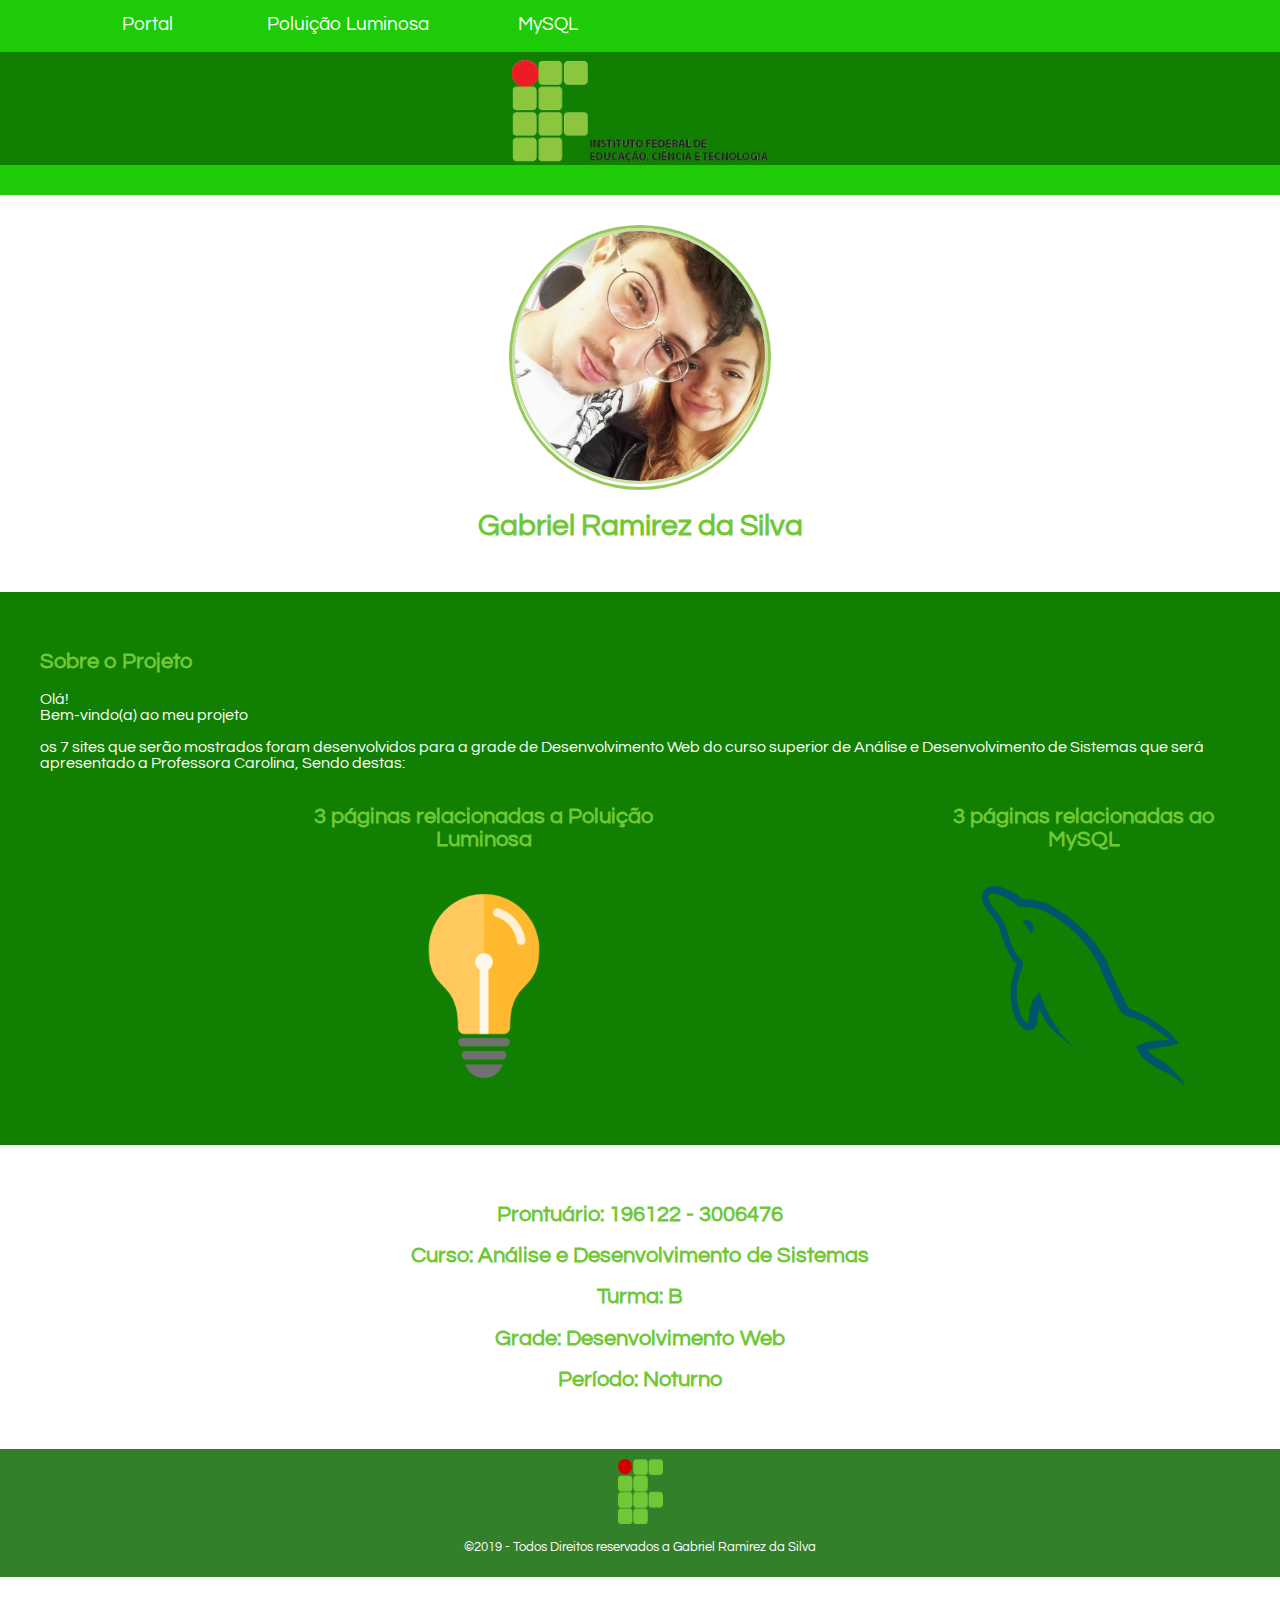
<file: index.html>
<!Doctype HTML>
<html>
	<head>
	<title>IFSP - Portal Aluno</title>
	<meta charset="UTF-8">
	<meta name="Author" content="Gabriel Ramirez da Silva" />
	<meta name="Generator" content="Notepad++" />
	<meta name="Descriptions" content="Portal do projeto final" />
	<meta name="Keywords" content="Portal, Projeto final, Apresentação, HTML, CSS" />
	<meta name="Viewport" content="width=device-width, initial-scale=1" />
	<link rel="stylesheet" type="text/css" href="css/PortalCSS.css">
	<link rel="shortcut icon" type="image/x-icon" href="img/Favicon.png">
	<link href="https://fonts.googleapis.com/css?family=Questrial" rel="stylesheet"> 
	
	</head>
	
	<body>
	
	<header width="100%" >
			
		<nav id="nav">
			<ul>
				<li><a href="index.html" target="_blank">Portal</a></li>		
			
				<li>
					<a href="PL.html" target="_blank">Poluição Luminosa</a>
						<ul>
							<li> <a href="PL.html" target="_blank" >Home</a> </li>
							<li> <a href="PLImpactos.html" target="_blank">Impactos</a> </li>
							<li> <a href="PLSoluções.html" target="_blank">Soluções</a> </li>
						</ul>
				</li>
					
				<li>
					<a href="MySQL.html" target="_blank">MySQL</a>
						<ul>
							<li> <a href="MySQL.html" target="_blank">Home</a> </li>
							<li> <a href="MySQLVantagens.html" target="_blank">Serviços</a> </li>
							<li> <a href="MySQLProduto.html" target="_blank">Compras</a> </li>
						</ul>
				</li>
			</ul>
		</nav>
		
		<a href="http://portal.ifspguarulhos.edu.br/" target="_blank">
			<img class="img_header" src="img/IF2.png" alt="Icone do IF"/>
		</a>
	
		<div id="Cor1">
		</div>
		
	</header>

	<section id="Inicio">
	 
		<div class="Container_Perfil">
			<div class="FotoPerfil">
				<img  class="ImagemPerfil" src="img/eu.jpg" alt="Eu e meu amor :3" />
			</div>
		</div>
	
		<h1> Gabriel Ramirez da Silva</h1>
	
	</section>
	
	<section id="Sobre">
		<h2>Sobre o Projeto</h2>
			<p>Olá! <br/> 
			Bem-vindo(a) ao meu projeto <br/><br/>
			os 7 sites que serão mostrados foram desenvolvidos para a grade de Desenvolvimento Web do curso superior de Análise e Desenvolvimento de Sistemas que será apresentado a Professora Carolina, Sendo destas: <br/>
			
		<div id="Ladinho">
			<div id="Caixas"> 
				<h2>3 páginas relacionadas a Poluição Luminosa</h2><br/>
					<a href="PL.html" target="_blank">
						<img  class="Icons" src="img/PL_Logo.png" alt="Iconezinho da Poluição Luminosa"/>
					</a>
			</div>
			<div id="Caixas">
				<h2>3 páginas relacionadas ao MySQL</h2><br/>
					<a href="MySQL.html" target="_blank">
						<img class="Icons" src="img/MySQL_Logo.png" alt="Iconezinho do MySQL" />
					</a>
			</div>
		</div>
			</p>
	</section>
	 
	<div id="Academico">
		<h2>Prontuário: 196122 - 3006476</h2>
		<h2>Curso: Análise e Desenvolvimento de Sistemas</h2>
		<h2>Turma: B</h2>
		<h2>Grade: Desenvolvimento Web</h2>
		<h2>Período: Noturno</h2>	
	</div>
		
	<footer>
		<a href="http://portal.ifspguarulhos.edu.br/" target="_blank">
			<img class="img__footer" src="img/IF.png" alt="Icone do IF">
		</a>
        <p>©2019 - Todos Direitos reservados a Gabriel Ramirez da Silva</p>
    </footer>
		
	</body>
</html>
</file>
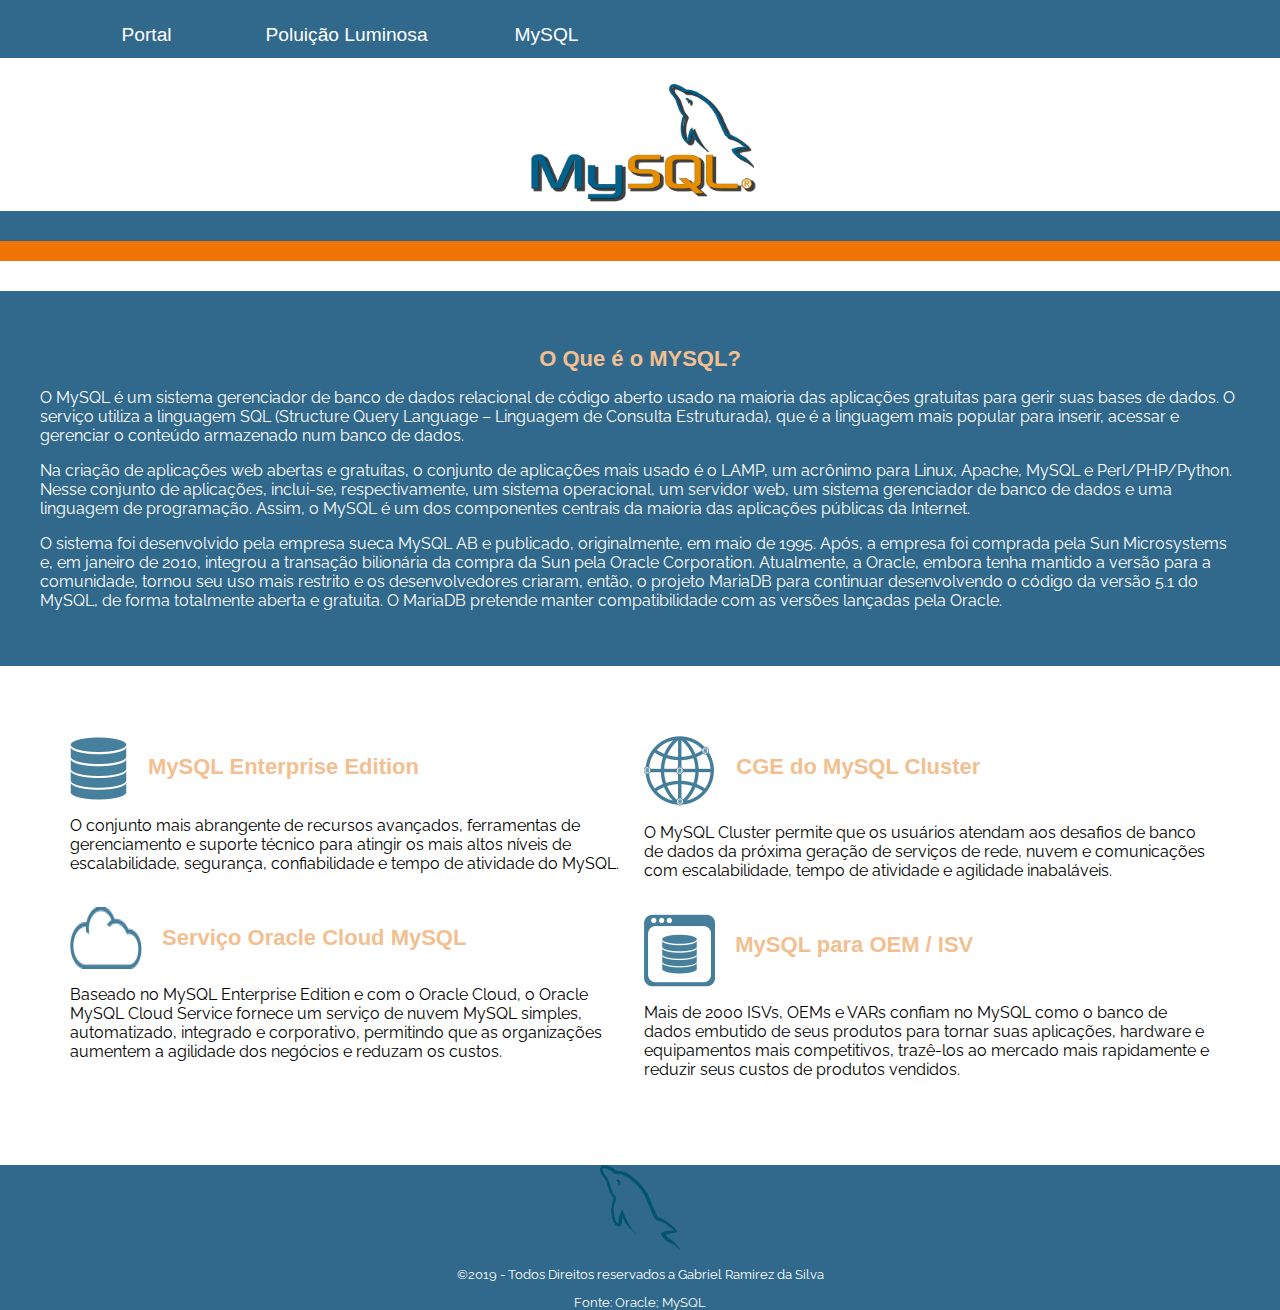
<file: MySQL.html>
<!Doctype HTML>
<html>
	<head>
	<title>MySQL - Home</title>
	<meta charset="UTF-8">
	<meta name="Author" content="Gabriel Ramirez da Silva" />
	<meta name="Generator" content="Notepad++" />
	<meta name="Descriptions" content="MySQL" />
	<meta name="Keywords" content="Portal, Projeto final, Apresentação, HTML, CSS" />
	<meta name="Viewport" content="width=device-width, initial-scale=1" />
	<link rel="stylesheet" type="text/css" href="css/MySQLCSS.css">
	<link rel="shortcut icon" type="image/x-icon" href="img/Favicon.png">
	<link href="https://fonts.googleapis.com/css?family=Raleway&display=swap" rel="stylesheet">
	
	</head>
	
	<body>
	
	<header width="100%" >
		
		<nav id="nav">
			<ul>
				<li><a href="index.html" target="_blank">Portal</a></li>
				
				<li>
					<a href="PL.html" target="_blank">Poluição Luminosa</a>
						<ul>
							<li> <a href="PL.html" target="_blank" >Home</a> </li>
							<li> <a href="PLImpactos.html" target="_blank">Impactos</a> </li>
							<li> <a href="PLSoluções.html" target="_blank">Soluções</a> </li>
						</ul>
				</li>
						
				<li>
					<a href="MySQL.html" target="_blank">MySQL</a>
						<ul>
							<li> <a href="MySQL.html" target="_blank">Home</a> </li>
							<li> <a href="MySQLVantagens.html" target="_blank">Serviços</a> </li>
							<li> <a href="MySQLProduto.html" target="_blank">Compras</a> </li>
						</ul>
				</li>
			</ul>
		</nav>
	
	<a href="https://www.mysql.com/" target="_blank">
	<img class="img_header" src="img/MySQL.png" alt="MySQL"/>
	</a>
	
	<div id="Cor1">
    </div>
	
	<div id="Cor2">
	</div>
	
	</header>
	<div id="Tudo">
			<div id="Conteudo1">
				<h2 class="Title">O Que é o MYSQL?</h2>
					<p>O MySQL é um sistema gerenciador de banco de dados relacional de código aberto usado na maioria das aplicações gratuitas para gerir suas bases de dados. O serviço utiliza a linguagem SQL (Structure Query Language – Linguagem de Consulta Estruturada), que é a linguagem mais popular para inserir, acessar e gerenciar o conteúdo armazenado num banco de dados.</p>
		
				
					<p>Na criação de aplicações web abertas e gratuitas, o conjunto de aplicações mais usado é o LAMP, um acrônimo para Linux, Apache, MySQL e Perl/PHP/Python. Nesse conjunto de aplicações, inclui-se, respectivamente, um sistema operacional, um servidor web, um sistema gerenciador de banco de dados e uma linguagem de programação. Assim, o MySQL é um dos componentes centrais da maioria das aplicações públicas da Internet.</p>
		
				
					<p>O sistema foi desenvolvido pela empresa sueca MySQL AB e publicado, originalmente, em maio de 1995. Após, a empresa foi comprada pela Sun Microsystems e, em janeiro de 2010, integrou a transação bilionária da compra da Sun pela Oracle Corporation. Atualmente, a Oracle, embora tenha mantido a versão para a comunidade, tornou seu uso mais restrito e os desenvolvedores criaram, então, o projeto MariaDB para continuar desenvolvendo o código da versão 5.1 do MySQL, de forma totalmente aberta e gratuita. O MariaDB pretende manter compatibilidade com as versões lançadas pela Oracle.</p>
			</div>
		
			<div id="Conteudo2">
			
			<div id="Caixa1">
				<div id="Caixinhas">
					<img src="img/Icon1.png" alt="Icone1"/>
						<h2>MySQL Enterprise Edition</h2>
				</div>
						<p>O conjunto mais abrangente de recursos avançados, ferramentas de gerenciamento e suporte técnico para atingir os mais altos níveis de escalabilidade, segurança, confiabilidade e tempo de atividade do MySQL. </p>
			<br/>
			
				<div id="Caixinhas">
					<img src="img/Icon2.png" alt="Icone2"/>
						<h2>Serviço Oracle Cloud MySQL</h2>
				</div>
						<p>Baseado no MySQL Enterprise Edition e com o Oracle Cloud, o Oracle MySQL Cloud Service fornece um serviço de nuvem MySQL simples, automatizado, integrado e corporativo, permitindo que as organizações aumentem a agilidade dos negócios e reduzam os custos. </p>
			</div>
			
			<div id="Caixa2">
				<div id="Caixinhas">
					<img src="img/Icon3.png" alt="Icone3"/>
						<h2>CGE do MySQL Cluster</h2>
				</div>
						<p>O MySQL Cluster permite que os usuários atendam aos desafios de banco de dados da próxima geração de serviços de rede, nuvem e comunicações com escalabilidade, tempo de atividade e agilidade inabaláveis. </p>
			
			<br/>
				<div id="Caixinhas">
					<img src="img/Icon4.png" alt="Icone4"/>
						<h2>MySQL para OEM / ISV</h2>
				</div>
						<p>Mais de 2000 ISVs, OEMs e VARs confiam no MySQL como o banco de dados embutido de seus produtos para tornar suas aplicações, hardware e equipamentos mais competitivos, trazê-los ao mercado mais rapidamente e reduzir seus custos de produtos vendidos. </p>
			</div>
			</div>

	<footer>
		<a href="https://www.mysql.com/" target="_blank">
			<img class="img__footer" src="img/MySQL_Logo.png" alt="Icone do MySQL">
		</a>
		<p>©2019 - Todos Direitos reservados a Gabriel Ramirez da Silva</p>
		<p>Fonte: Oracle; MySQL</p>
    </footer>
	
	</div>
	</body>
	
</html>
</file>
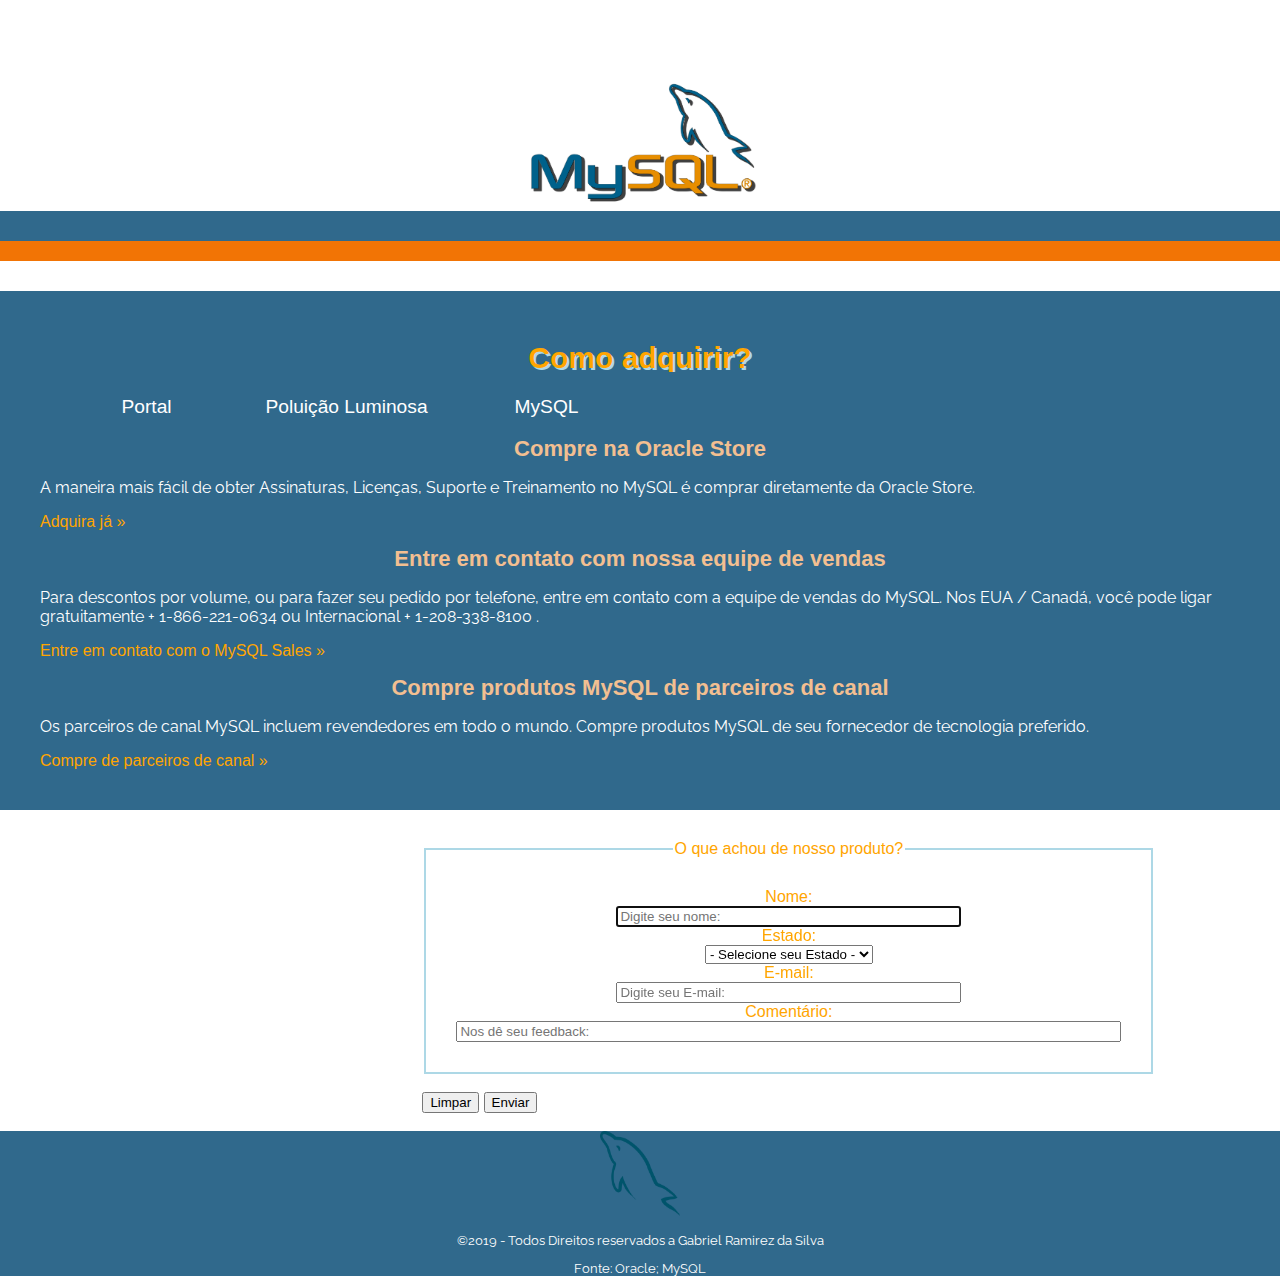
<file: MySQLProduto.html>
<!Doctype HTML>
<html>
	<head>
	<title>MySQL - Compras</title>
	<meta charset="UTF-8">
	<meta name="Author" content="Gabriel Ramirez da Silva" />
	<meta name="Generator" content="Notepad++" />
	<meta name="Descriptions" content="MySQL" />
	<meta name="Keywords" content="Portal, Projeto final, Apresentação, HTML, CSS" />
	<meta name="Viewport" content="width=device-width, initial-scale=1" />
	<link rel="stylesheet" type="text/css" href="css/MySQLCSS.css">
	<link rel="shortcut icon" type="image/x-icon" href="img/Favicon.png">
	<link href="https://fonts.googleapis.com/css?family=Raleway&display=swap" rel="stylesheet">
	<!-- a fonte é só pra lembrar de mudar -->
	</head>
	
	<body>
	
	<header width="100%" >
		
	<nav id="nav">
		<ul>
			<li><a href="index.html" target="_blank">Portal</a></li>		
			
			<li>
				<a href="PL.html" target="_blank">Poluição Luminosa</a>
					<ul>
						<li> <a href="PL.html" target="_blank" >Home</a> </li>
						<li> <a href="PLImpactos.html" target="_blank">Impactos</a> </li>
						<li> <a href="PLSoluções.html" target="_blank">Soluções</a> </li>
					</ul>
			</li>
					
			<li>
				<a href="MySQL.html" target="_blank">MySQL</a>
					<ul>
						<li> <a href="MySQL.html" target="_blank">Home</a> </li>
						<li> <a href="MySQLVantagens.html" target="_blank">Serviços</a> </li>
						<li> <a href="MySQLProduto.html" target="_blank">Compras</a> </li>
					</ul>
			</li>
		</ul>
	</nav>
	
	<a href="https://www.mysql.com/" target="_blank">
		<img class="img_header" src="img/MySQL.png" alt="MySQL"/>
	</a>
	
	<div id="Cor1">
    </div>
	
	<div id="Cor2">
	</div>
	
	</header>
	<div id="Tudo">
			<div id="Conteudo1">
				<h1 class="Title3">Como adquirir?</h2>
				
				<br/>
				<br/>

					<h2 class="Title">Compre na Oracle Store</h2>
						<p>A maneira mais fácil de obter Assinaturas, Licenças, Suporte e Treinamento no MySQL é comprar diretamente da Oracle Store.</p>

					<a class="Links" href="https://shop.oracle.com/apex/product?p1=MySQL" target="_blank">Adquira já »</a>

					<h2 class="Title">Entre em contato com nossa equipe de vendas</h2>
						<p>Para descontos por volume, ou para fazer seu pedido por telefone, entre em contato com a equipe de vendas do MySQL. Nos EUA / Canadá, você pode ligar gratuitamente + 1-866-221-0634 ou Internacional + 1-208-338-8100 .</p>

					<a class="Links" href="https://www.mysql.com/about/contact/" target="_blank">Entre em contato com o MySQL Sales »</a>

					<h2 class="Title">Compre produtos MySQL de parceiros de canal</h2>
						<p>Os parceiros de canal MySQL incluem revendedores em todo o mundo. Compre produtos MySQL de seu fornecedor de tecnologia preferido.</p>

					<a class="Links" href="https://solutions.oracle.com/scwar/scr/Partners/index.html?canned_search=PP_SPEC_MYSQL5" target="_blank">Compre de parceiros de canal »</a>

			</div>
			
		<div id="Formulario">	
			<fieldset> <legend>O que achou de nosso produto? </legend>

			<form action="" method="post">
				<label>Nome:</label>
		<br>
					<input type="text" name="nome" placeholder="Digite seu nome: "  maxlength="40" size="40" required autofocus />
				
		<br/>		
				
				<label>Estado:</label>
		<br>
					<select name="estado">
						<option>- Selecione seu Estado -</option>
						<option>Acre</option>
						<option>Alagoas</option>
						<option>Amapá</option>
						<option>Amazonas</option>
						<option>Bahia</option>
						<option>Ceará</option>
						<option>Espírito Santo</option>
						<option>Goiás</option>
						<option>Maranhão</option>
						<option>Mato Grosso</option>
						<option>Mato Grosso do Sul</option>
						<option>Minas Gerais</option>
						<option>Pará</option>
						<option>Paraíba</option>
						<option>Paraná</option>
						<option>Pernambuco</option>
						<option>Piauí</option>
						<option>Rio de Janeiro</option>
						<option>Rio Grande do Norte</option>
						<option>Rio Grande do Sul</option>
						<option>Rondônia</option>
						<option>Roraima</option>
						<option>Santa Catarina</option>
						<option>São Paulo</option>
						<option>Sergipe</option>
						<option>Tocantins</option>
					</select>
			
	<br/>		
					<label>E-mail: </label>
	<br>
						<input type="text" name="e-mail" placeholder="Digite seu E-mail: "  maxlength="70" size="40" required />	
	<br/>		
					<label>Comentário: </label>
	<br>
						<input type="text" name="comentary" placeholder="Nos dê seu feedback: " size="80" required/>
			
			</form>
			</fieldset>
	<br/>
					<input type="reset" name="limpar" value="Limpar" />
					<input type="submit" name="enviar" value="Enviar" />
	<br/>
	<br/>
	
		</div>
	
	<footer>
		<a href="https://www.mysql.com/" target="_blank">
			<img class="img__footer" src="img/MySQL_Logo.png" alt="MySQL">
		</a>
		<p>©2019 - Todos Direitos reservados a Gabriel Ramirez da Silva</p>
		<p>Fonte: Oracle; MySQL</p>
    </footer>
	
	</div>
	</body>
	
</html>
</file>
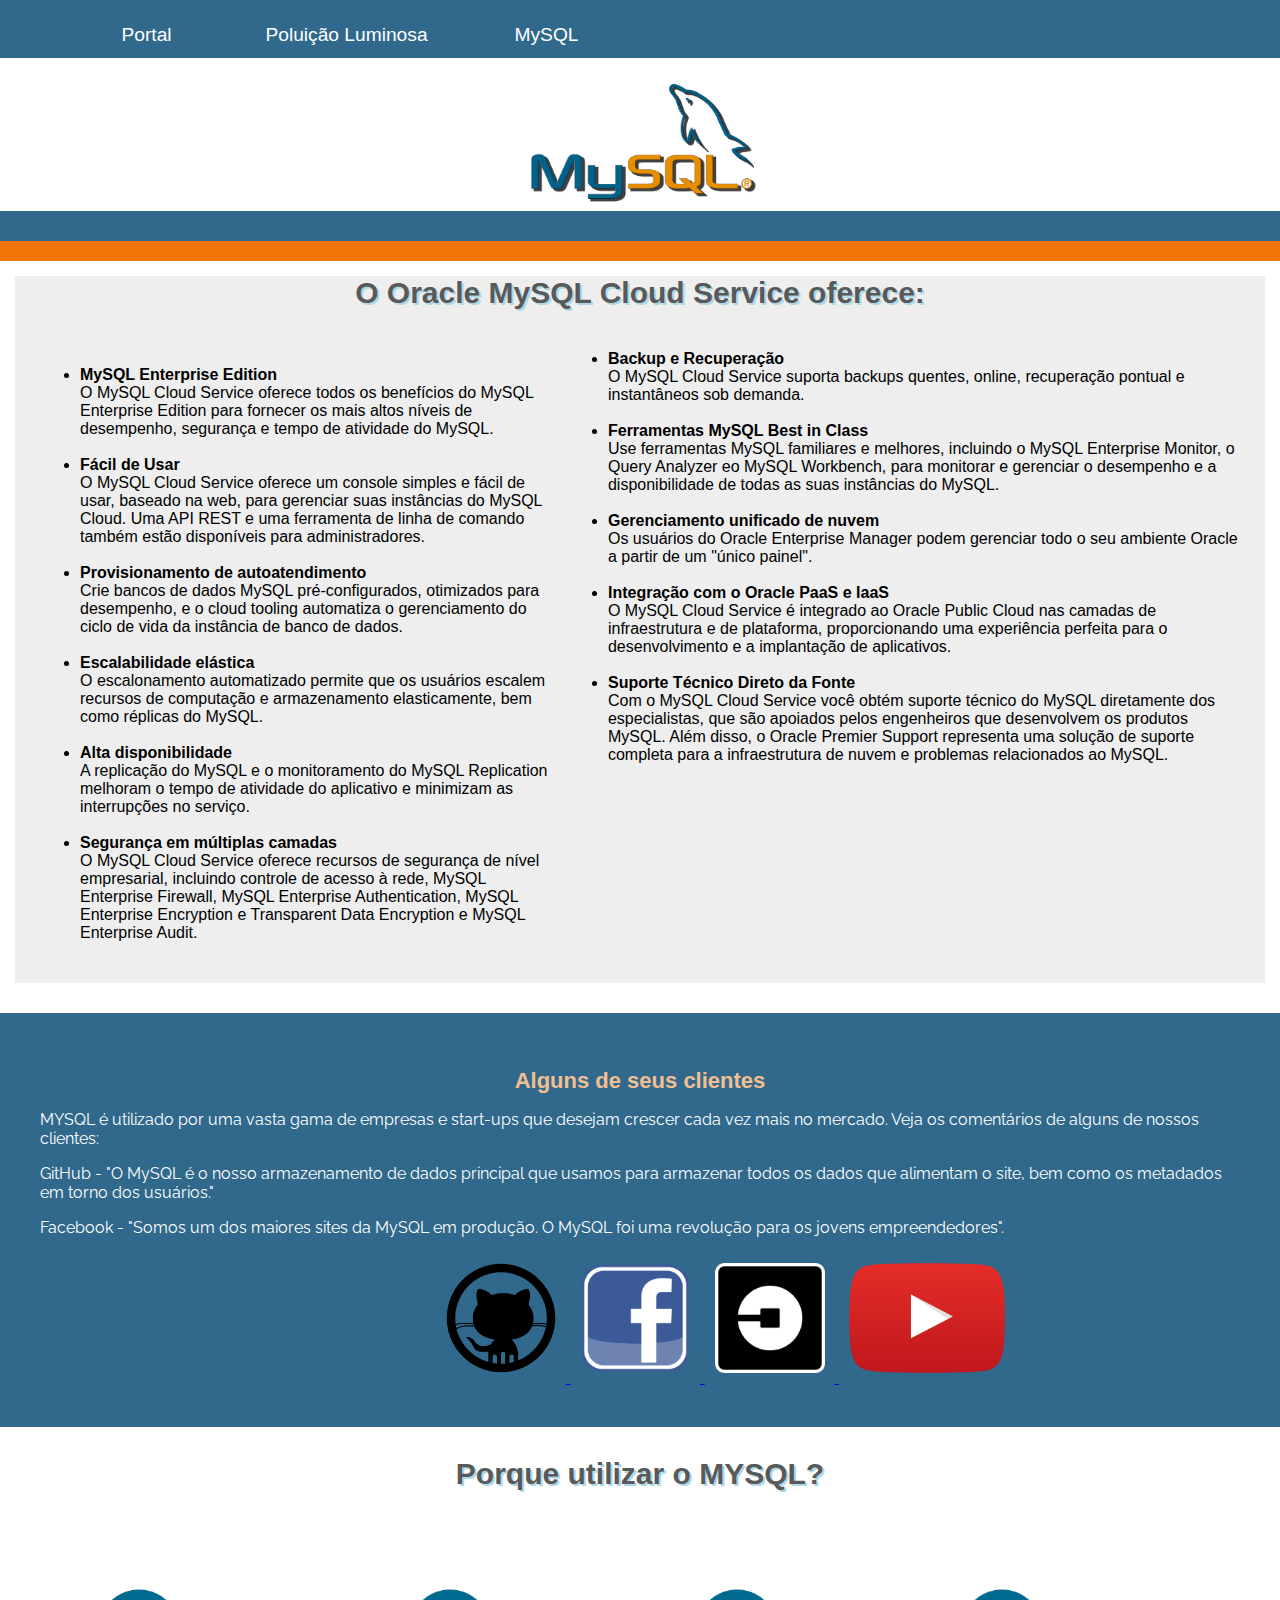
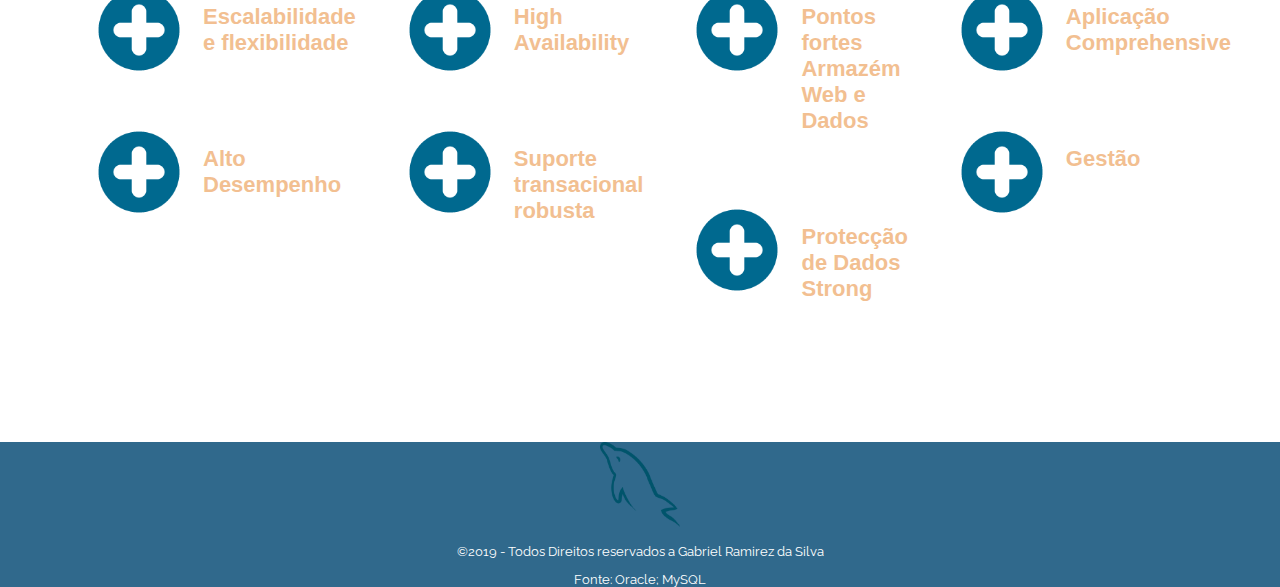
<file: MySQLVantagens.html>
<!Doctype HTML>
<html>
	<head>
	<title>MySQL - Serviços</title>
	<meta charset="UTF-8">
	<meta name="Author" content="Gabriel Ramirez da Silva" />
	<meta name="Generator" content="Notepad++" />
	<meta name="Descriptions" content="MySQL" />
	<meta name="Keywords" content="Portal, Projeto final, Apresentação, HTML, CSS" />
	<meta name="Viewport" content="width=device-width, initial-scale=1" />
	<link rel="stylesheet" type="text/css" href="css/MySQLCSS.css">
	<link rel="shortcut icon" type="image/x-icon" href="img/Favicon.png">
	<link href="https://fonts.googleapis.com/css?family=Raleway&display=swap" rel="stylesheet">
	
	</head>
	
	<body>
	
	<header width="100%" >
			
		<nav id="nav">
			<ul>
				<li><a href="index.html" target="_blank">Portal</a></li>		
				
				<li>
					<a href="PL.html" target="_blank">Poluição Luminosa</a>
						<ul>
							<li> <a href="PL.html" target="_blank" >Home</a> </li>
							<li> <a href="PLImpactos.html" target="_blank">Impactos</a> </li>
							<li> <a href="PLSoluções.html" target="_blank">Soluções</a> </li>
						</ul>
				</li>
						
				<li>
					<a href="MySQL.html" target="_blank">MySQL</a>
						<ul>
							<li> <a href="MySQL.html" target="_blank">Home</a> </li>
							<li> <a href="MySQLVantagens.html" target="_blank">Serviços</a> </li>
							<li> <a href="MySQLProduto.html" target="_blank">Compras</a> </li>
						</ul>
				</li>
			</ul>
		</nav>
		
		<a href="https://www.mysql.com/" target="_blank">
			<img class="img_header" src="img/MySQL.png" alt="MySQL"/>
		</a>
		
		<div id="Cor1">
		</div>
		
		<div id="Cor2">
		</div>
	
	</header>
	<div id="Tudo">
	
	<div id="Nuvem">
	
		<h1 class="Title2">O Oracle MySQL Cloud Service oferece:</h1>
		
		<div id="Nuvem2">		
		
			<div id="Caixas">
			<ul>
				<li><div class="Negrito">MySQL Enterprise Edition</div> O MySQL Cloud Service oferece todos os benefícios do MySQL Enterprise Edition para fornecer os mais altos níveis de desempenho, segurança e tempo de atividade do MySQL.</li>
				<br/>
				<li><div class="Negrito">Fácil de Usar</div> O MySQL Cloud Service oferece um console simples e fácil de usar, baseado na web, para gerenciar suas instâncias do MySQL Cloud. Uma API REST e uma ferramenta de linha de comando também estão disponíveis para administradores.</li>
				<br/>
				<li><div class="Negrito">Provisionamento de autoatendimento</div> Crie bancos de dados MySQL pré-configurados, otimizados para desempenho, e o cloud tooling automatiza o gerenciamento do ciclo de vida da instância de banco de dados.</li>
				<br/>
				<li><div class="Negrito">Escalabilidade elástica</div> O escalonamento automatizado permite que os usuários escalem recursos de computação e armazenamento elasticamente, bem como réplicas do MySQL.</li>
				<br/>
				<li><div class="Negrito">Alta disponibilidade</div> A replicação do MySQL e o monitoramento do MySQL Replication melhoram o tempo de atividade do aplicativo e minimizam as interrupções no serviço.</li>
				<br/>
				<li><div class="Negrito">Segurança em múltiplas camadas</div> O MySQL Cloud Service oferece recursos de segurança de nível empresarial, incluindo controle de acesso à rede, MySQL Enterprise Firewall, MySQL Enterprise Authentication, MySQL Enterprise Encryption e Transparent Data Encryption e MySQL Enterprise Audit.</li>
			</div>	
		
			<div id="Caixas">	
				<div class="Negrito"><li>Backup e Recuperação</div> O MySQL Cloud Service suporta backups quentes, online, recuperação pontual e instantâneos sob demanda.</li>
				<br/>
				<br/>
				<div class="Negrito"><li>Ferramentas MySQL Best in Class</div> Use ferramentas MySQL familiares e melhores, incluindo o MySQL Enterprise Monitor, o Query Analyzer eo MySQL Workbench, para monitorar e gerenciar o desempenho e a disponibilidade de todas as suas instâncias do MySQL.</li>
				<br/>
				<br/>
				<div class="Negrito"><li>Gerenciamento unificado de nuvem</div> Os usuários do Oracle Enterprise Manager podem gerenciar todo o seu ambiente Oracle a partir de um "único painel".</li>
				<br/>
				<br/>
				<div class="Negrito"><li>Integração com o Oracle PaaS e IaaS</div> O MySQL Cloud Service é integrado ao Oracle Public Cloud nas camadas de infraestrutura e de plataforma, proporcionando uma experiência perfeita para o desenvolvimento e a implantação de aplicativos.</li>
				<br/>
				<br/>
				<div class="Negrito"><li>Suporte Técnico Direto da Fonte</div> Com o MySQL Cloud Service você obtém suporte técnico do MySQL diretamente dos especialistas, que são apoiados pelos engenheiros que desenvolvem os produtos MySQL. Além disso, o Oracle Premier Support representa uma solução de suporte completa para a infraestrutura de nuvem e problemas relacionados ao MySQL.</li>
			</div>
			</ul>
		</div>
	</div>
	
		<div id="Conteudo1">
			<h2 class="Title">Alguns de seus clientes</h2>
				<p>MYSQL é utilizado por uma vasta gama de empresas e start-ups que desejam crescer cada vez mais no mercado. Veja os comentários de alguns de nossos clientes: </p>
				<p>GitHub - "O MySQL é o nosso armazenamento de dados principal que usamos para armazenar todos os dados que alimentam o site, bem como os metadados em torno dos usuários."</p>
				<p>Facebook - "Somos um dos maiores sites da MySQL em produção. O MySQL foi uma revolução para os jovens empreendedores".</p>
	
				<div id="Negocinho">
					<a href="https://github.com/" target="_blank">
						<img class="Icons" src="img/Git.png" alt="Github"/>
					</a>
					
					<a href="https://pt-br.facebook.com/" target="_blank">
						<img class="Icons" src="img/Face.png" alt="Facebook"/>
					</a>
					
					<a href="https://www.uber.com" target="_blank">
						<img class="Icons" src="img/Uber.png" alt="Uber"/> 
					</a>
					
					<a href="https://www.youtube.com/" target="_blank">
						<img class="Icons" src="img/You.png" alt="Youtube"/>
					</a>
					
				</div>
		</div>
		
			<h1 class="Title2"> Porque utilizar o MYSQL?</h1>
		
			<div id="Conteudo2">
			
				<div id="Caixas">
					<div id="Caixinhas">
						<img class="Plus" src="img/Plus.png" />
							<h2>Escalabilidade e flexibilidade</h2>
					</div>
			<br/>
			<br/>
			<br/>			
					<div id="Caixinhas">
						<img class="Plus" src="img/Plus.png" />
							<h2>Alto Desempenho</h2>
					</div>
				</div>
			
				<div id="Caixas">
					<div id="Caixinhas">
						<img class="Plus" src="img/Plus.png" />
							<h2>High Availability</h2>
					</div>
			<br/>	
			<br/>
			<br/>
					<div id="Caixinhas">
					<img class="Plus" src="img/Plus.png" />
						<h2>Suporte transacional robusta</h2>
					</div>
				</div>
			
				<div id="Caixas">
					<div id="Caixinhas">
						<img class="Plus" src="img/Plus.png" />
							<h2>Pontos fortes Armazém Web e Dados</h2>
					</div>	
			<br/>
			<br/>
			<br/>			
					<div id="Caixinhas">
						<img class="Plus" src="img/Plus.png" />
							<h2> Protecção de Dados Strong</h2>
					</div>
				</div>
				
				<div id="Caixas">
					<div id="Caixinhas">
						<img class="Plus" src="img/Plus.png" />
							<h2>Aplicação Comprehensive</h2>
					</div>
			<br/>
			<br/>
			<br/>
					<div id="Caixinhas">
						<img class="Plus" src="img/Plus.png" />
							<h2>Gestão</h2>
					</div>
				</div>
				
				<div id="Caixas">
					<div id="Caixinhas">
						<img class="Plus" src="img/Plus.png" />
							<h2>Liberdade Open Source e suporte 24 x 7</h2>
					</div>
			<br/>
			<br/>
			<br/>			
					<div id="Caixinhas">
						<img class="Plus" src="img/Plus.png" />
							<h2>O mais baixo Custo Total de Propriedade</h2>
					</div>
				</div>
			</div>
			
	<footer>
		<a href="https://www.mysql.com/" target="_blank">
			<img class="img__footer" src="img/MySQL_Logo.png" alt="Icone do MySQL">
		</a>
		<p>©2019 - Todos Direitos reservados a Gabriel Ramirez da Silva</p>
		<p>Fonte: Oracle; MySQL</p>
    </footer>
	
	</div>
	</body>
	
</html>
</file>
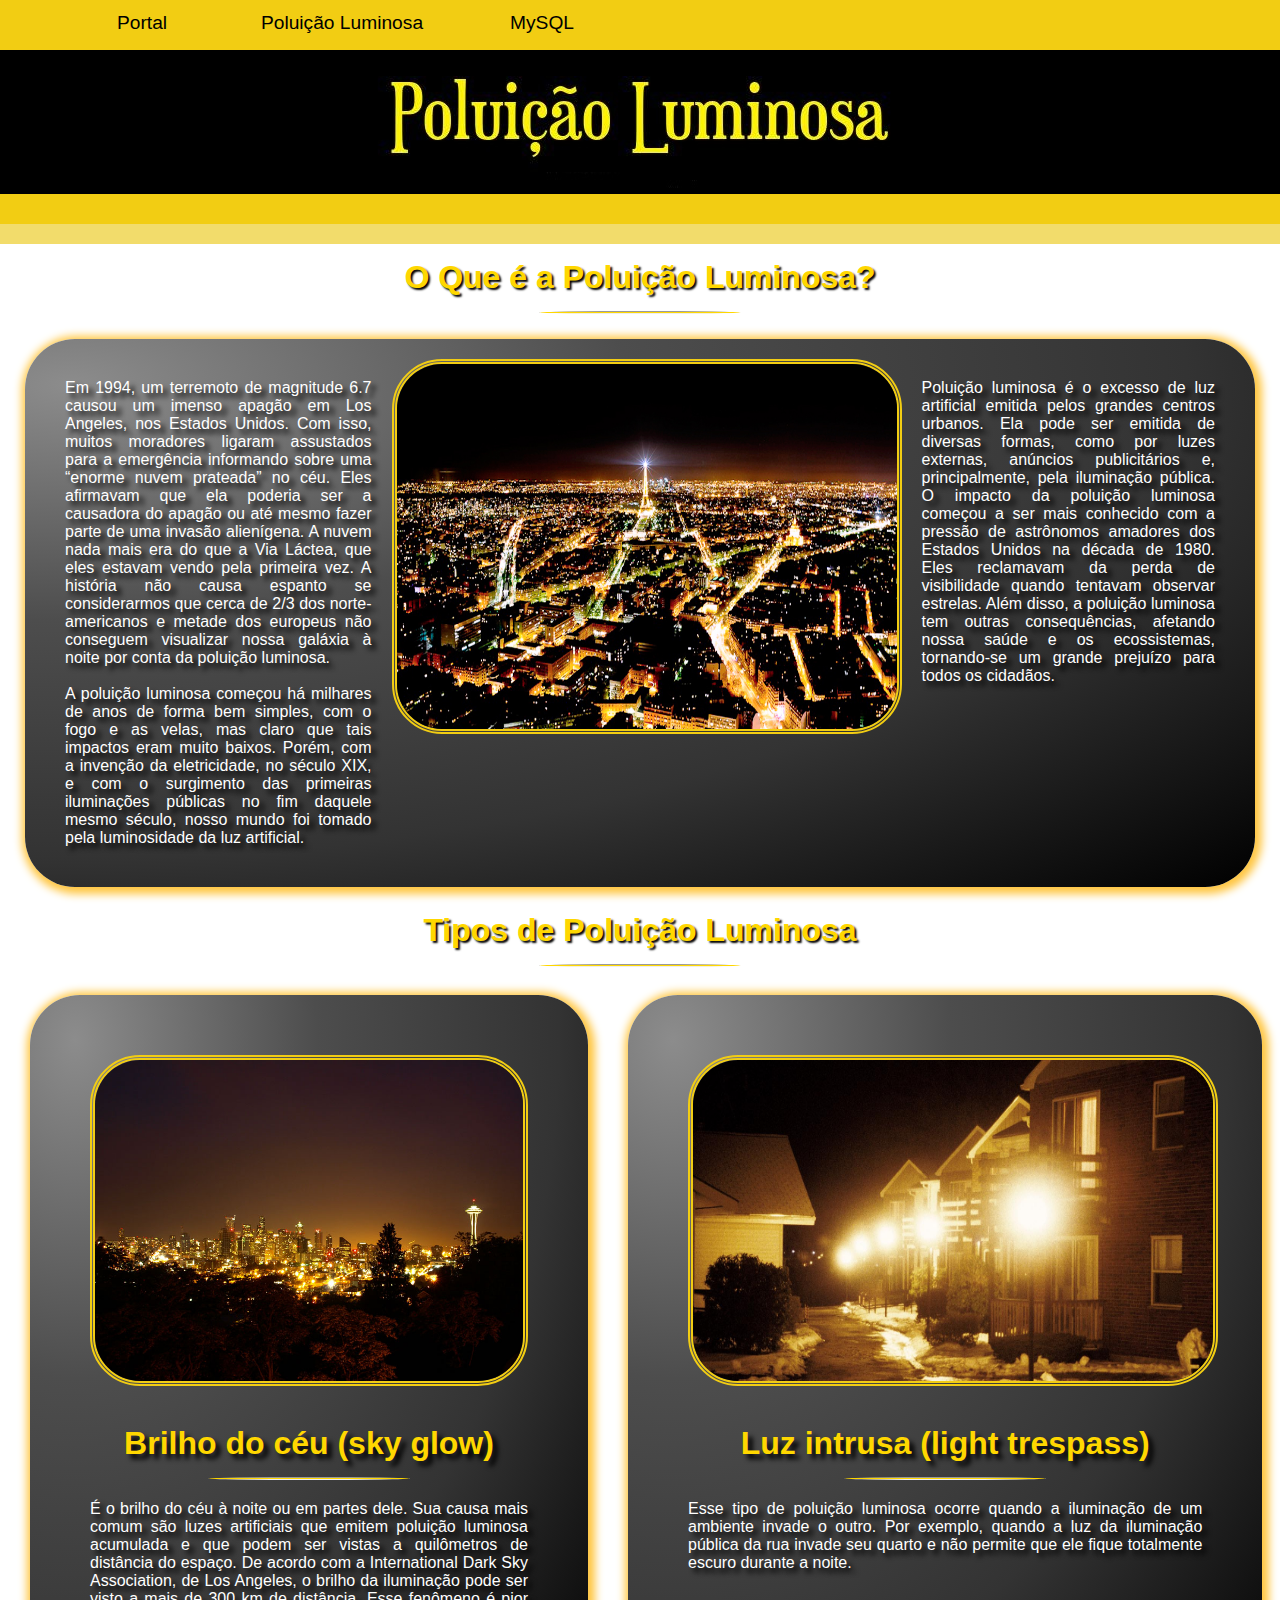
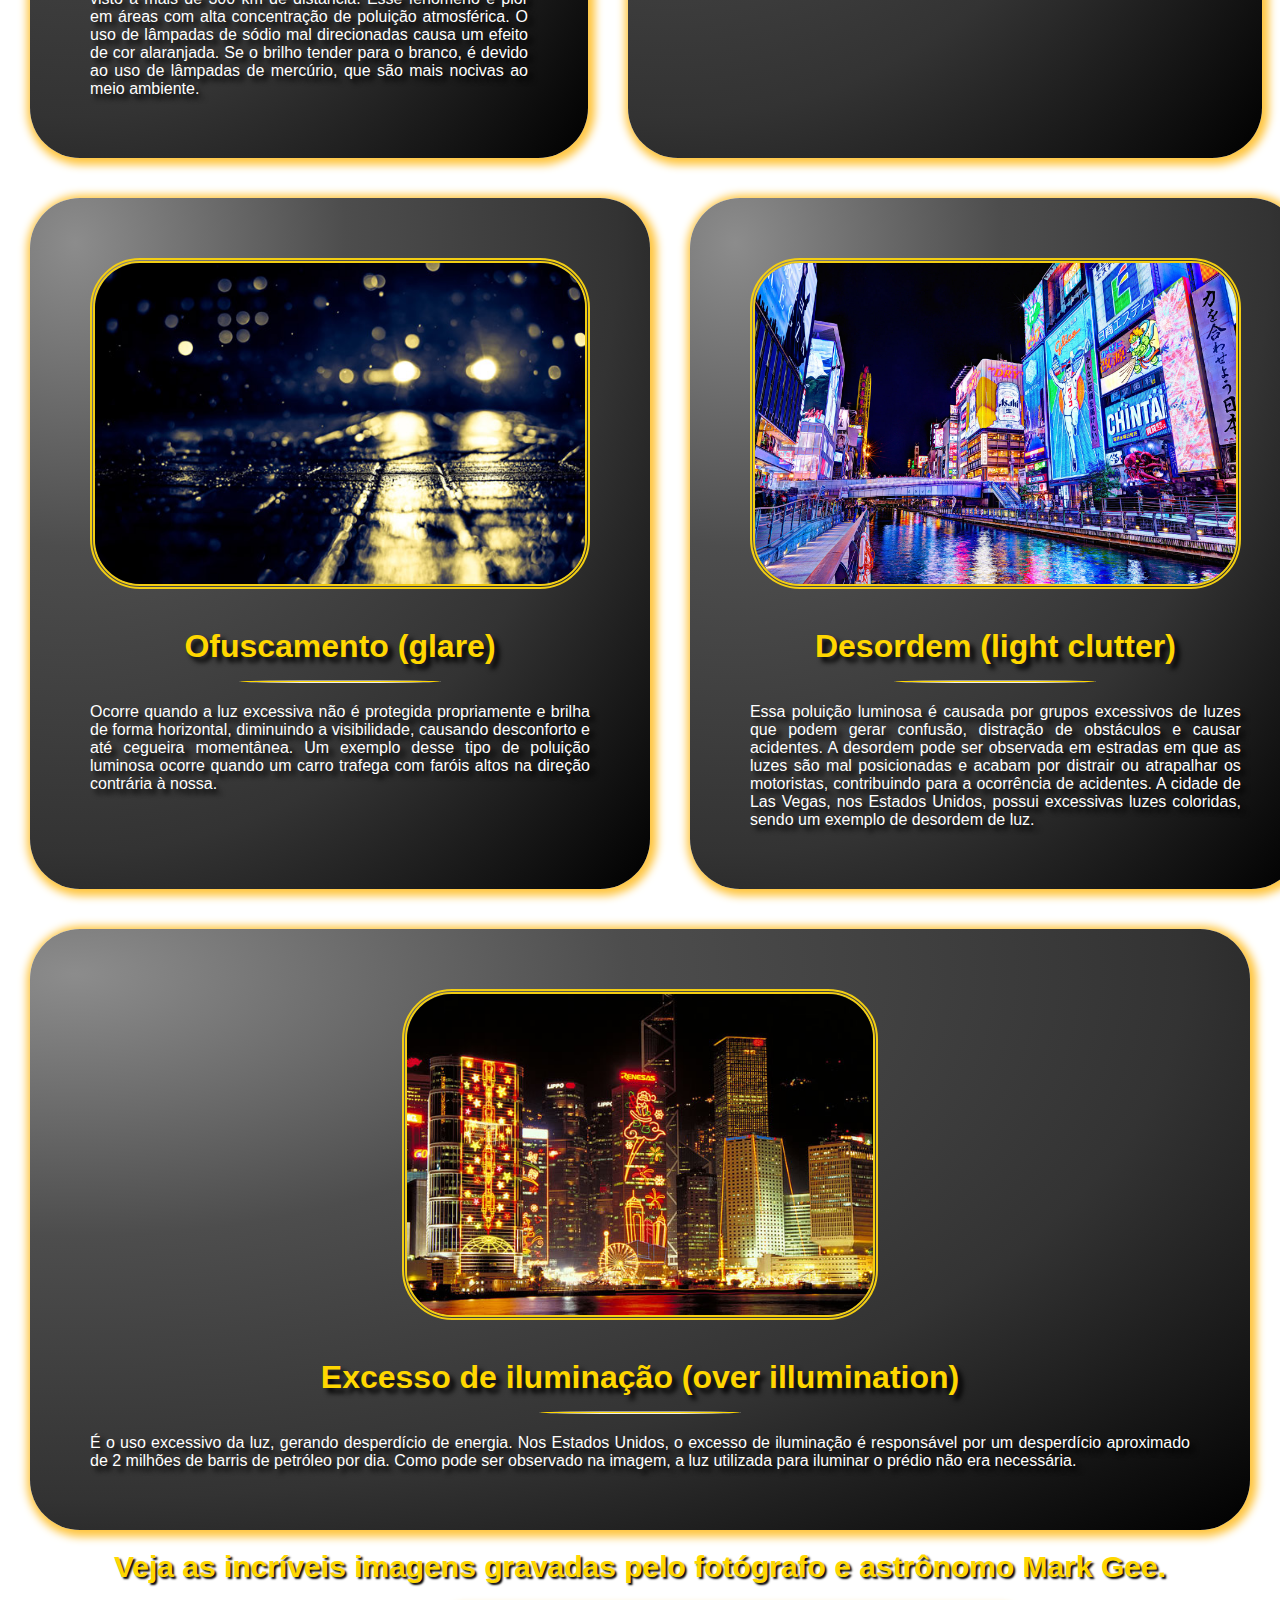
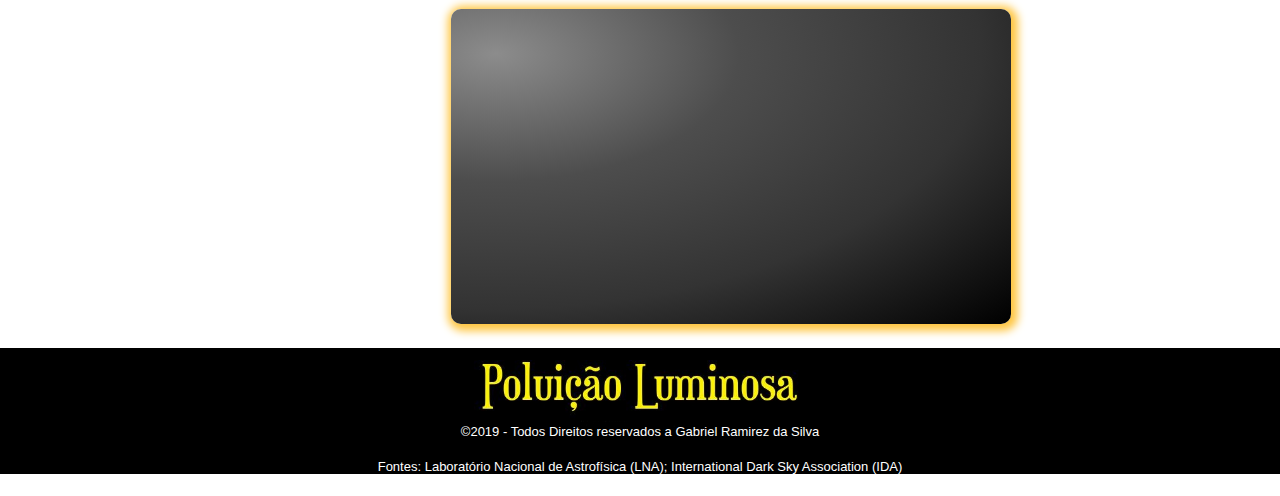
<file: PL.html>
<!Doctype HTML>
<html>
	<head>
	<title>Poluição Luminosa - Home</title>
	<meta charset="UTF-8">
	<meta name="Author" content="Gabriel Ramirez da Silva" />
	<meta name="Generator" content="Notepad++" />
	<meta name="Descriptions" content="Poluição Luminosa" />
	<meta name="Keywords" content="Portal, Projeto final, Apresentação, HTML, CSS" />
	<meta name="Viewport" content="width=device-width, initial-scale=1" />
	<link rel="stylesheet" type="text/css" href="css/PLCSS.css">
	<link rel="shortcut icon" type="image/x-icon" href="img/Favicon.png">
	<link href="https://fonts.googleapis.com/css?family=Raleway&display=swap" rel="stylesheet">

	</head>
	
	<body>
		<header width="100%" >
			
		<nav id="nav">
			<ul>
				<li><a href="index.html" target="_blank">Portal</a></li>	
				
				<li>
					<a href="PL.html" target="_blank">Poluição Luminosa</a>
						<ul>
							<li> <a href="PL.html" target="_blank" >Home</a> </li>
							<li> <a href="PLImpactos.html" target="_blank">Impactos</a> </li>
							<li> <a href="PLSoluções.html" target="_blank">Soluções</a> </li>
						</ul>
				</li>
						
				<li>
					<a href="MySQL.html" target="_blank">MySQL</a>
						<ul>
							<li> <a href="MySQL.html" target="_blank">Home</a> </li>
							<li> <a href="MySQLVantagens.html" target="_blank">Serviços</a> </li>
							<li> <a href="MySQLProduto.html" target="_blank">Compras</a> </li>
						</ul>
				</li>
			</ul>
		</nav>
	
			<img class="img_header" src="img/PL.jpg"/ alt="Poluição Luminosa">
	
			<div id="Cor1">
			</div>
	
			<div id="Cor2">
			</div>
		</header>
		
		<h1 class="Titles">O Que é a Poluição Luminosa?</h1>
		<hr/>
	
	<div id="Conteudo01">
		<p>Em 1994, um terremoto de magnitude 6.7 causou um imenso apagão em Los Angeles, nos Estados Unidos. Com isso, muitos moradores ligaram assustados para a emergência informando
		sobre uma “enorme nuvem prateada” no céu. Eles afirmavam que ela poderia ser a causadora do apagão ou até mesmo fazer parte de uma invasão alienígena. A nuvem nada mais era do
		que a Via Láctea, que eles estavam vendo pela primeira vez. A história não causa espanto se considerarmos que cerca de 2/3 dos norte-americanos e metade dos europeus não conseguem
		visualizar nossa galáxia à noite por conta da poluição luminosa.
	<br/>
	<br/>
		A poluição luminosa começou há milhares de anos de forma bem simples, com o fogo e as velas, mas claro que tais impactos eram muito baixos. Porém, com a invenção da eletricidade,
		no século XIX, e com o surgimento das primeiras iluminações públicas no fim daquele mesmo século, nosso mundo foi tomado pela luminosidade da luz artificial.</p>
		
			<img class="img_Conteudo1" src="img/PL2.jpg" alt="Cidade Iluminada">
					<p>Poluição luminosa é o excesso de luz artificial emitida pelos grandes centros urbanos. Ela pode ser emitida de diversas formas, como por luzes externas, anúncios publicitários e, principalmente, pela iluminação pública. O impacto da poluição luminosa começou a ser mais conhecido com a pressão de astrônomos amadores dos Estados Unidos na década de 1980. Eles reclamavam da perda de visibilidade quando tentavam observar estrelas. Além disso, a poluição luminosa tem outras consequências, afetando nossa saúde e os ecossistemas, tornando-se um grande prejuízo para todos os cidadãos.</p>
	</div>
	
	<div id="Tudo">
		<h1 class="Titles" >Tipos de Poluição Luminosa</h1>
		<hr/>
	
		<div id="Conteudos">
			<div id="ConteudoGeral">
				<img class="img_ConteudoGeral" src="img/SkyGlow.jpg" alt="Brilho do céu">
					<h1 class="Title_Conteudos">Brilho do céu (sky glow)</h1>
						<hr/>
							<p>É o brilho do céu à noite ou em partes dele. Sua causa mais comum são luzes artificiais que emitem poluição luminosa acumulada e que podem ser vistas a quilômetros de distância do espaço. De acordo com a International Dark Sky Association, de Los Angeles, o brilho da iluminação pode ser visto a mais de 300 km de distância. Esse fenômeno é pior em áreas com alta concentração de poluição atmosférica. O uso de lâmpadas de sódio mal direcionadas causa um efeito de cor alaranjada. Se o brilho tender para o branco, é devido ao uso de lâmpadas de mercúrio, que são mais nocivas ao meio ambiente.</p>
			</div>
		
		<div id="ConteudoGeral">
			<img class="img_Intrusa" src="img/TresPass.jpg" alt="Luz Intrusa">
				<h1 class="Title_Conteudos">Luz intrusa (light trespass)</h1>
					<hr/>
						<p>Esse tipo de poluição luminosa ocorre quando a iluminação de um ambiente invade o outro. Por exemplo, quando a luz da iluminação pública da rua invade seu quarto e não permite que ele fique totalmente escuro durante a noite.</p>
		</div>
		</div>
	<div id="Conteudos">
		<div id="ConteudoGeral">
			<img class="img_ConteudoGeral" src="img/Glare.jpg" alt="Ofuscamento">
				<h1 class="Title_Conteudos">Ofuscamento (glare)</h1>
					<hr/>
						<p>Ocorre quando a luz excessiva não é protegida propriamente e brilha de forma horizontal, diminuindo a visibilidade, causando desconforto e até cegueira momentânea. Um exemplo desse tipo de poluição luminosa ocorre quando um carro trafega com faróis altos na direção contrária à nossa.</p>	
		</div>
		
		<div id="ConteudoGeral">
			<img class="img_ConteudoGeral" src="img/LightClutter.jpg" alt="Desordem">
				<h1 class="Title_Conteudos">Desordem (light clutter)</h1>
					<hr/>
						<p>Essa poluição luminosa é causada por grupos excessivos de luzes que podem gerar confusão, distração de obstáculos e causar acidentes. A desordem pode ser observada em estradas em que as luzes são mal posicionadas e acabam por distrair ou atrapalhar os motoristas, contribuindo para a ocorrência de acidentes. A cidade de Las Vegas, nos Estados Unidos, possui excessivas luzes coloridas, sendo um exemplo de desordem de luz.</p>
		</div>
	</div>	
	
		<div id="ConteudoExcesso">
			<img class="img_ConteudoGeral" src="img/PL3.jpg"  alt="Luz em Excesso">
				<h1 class="Title_Conteudos">Excesso de iluminação (over illumination)</h1>
					<hr/>
						<p>É o uso excessivo da luz, gerando desperdício de energia. Nos Estados Unidos, o excesso de iluminação é responsável por um desperdício aproximado de 2 milhões de barris de petróleo por dia. Como pode ser observado na imagem, a luz utilizada para iluminar o prédio não era necessária.</p>
		</div>
	
	<div id="Video">
		<h2 class="Titles">Veja as incríveis imagens gravadas pelo fotógrafo e astrônomo Mark Gee.</h2>
			<iframe src="https://www.youtube.com/embed/-QTg-v5pKhY?start=60" frameborder="0" allow="accelerometer; autoplay; encrypted-media; gyroscope; picture-in-picture" allowfullscreen></iframe>
	</div>
</div>
	
	<footer>
		<img class="img__footer" src="img/PL.jpg" alt="Continente Iluminado">
		<p>©2019 - Todos Direitos reservados a Gabriel Ramirez da Silva</p>
		<p>Fontes: Laboratório Nacional de Astrofísica (LNA); International Dark Sky Association (IDA)<p>
    </footer>
	
	</body>
	
</html>
</file>
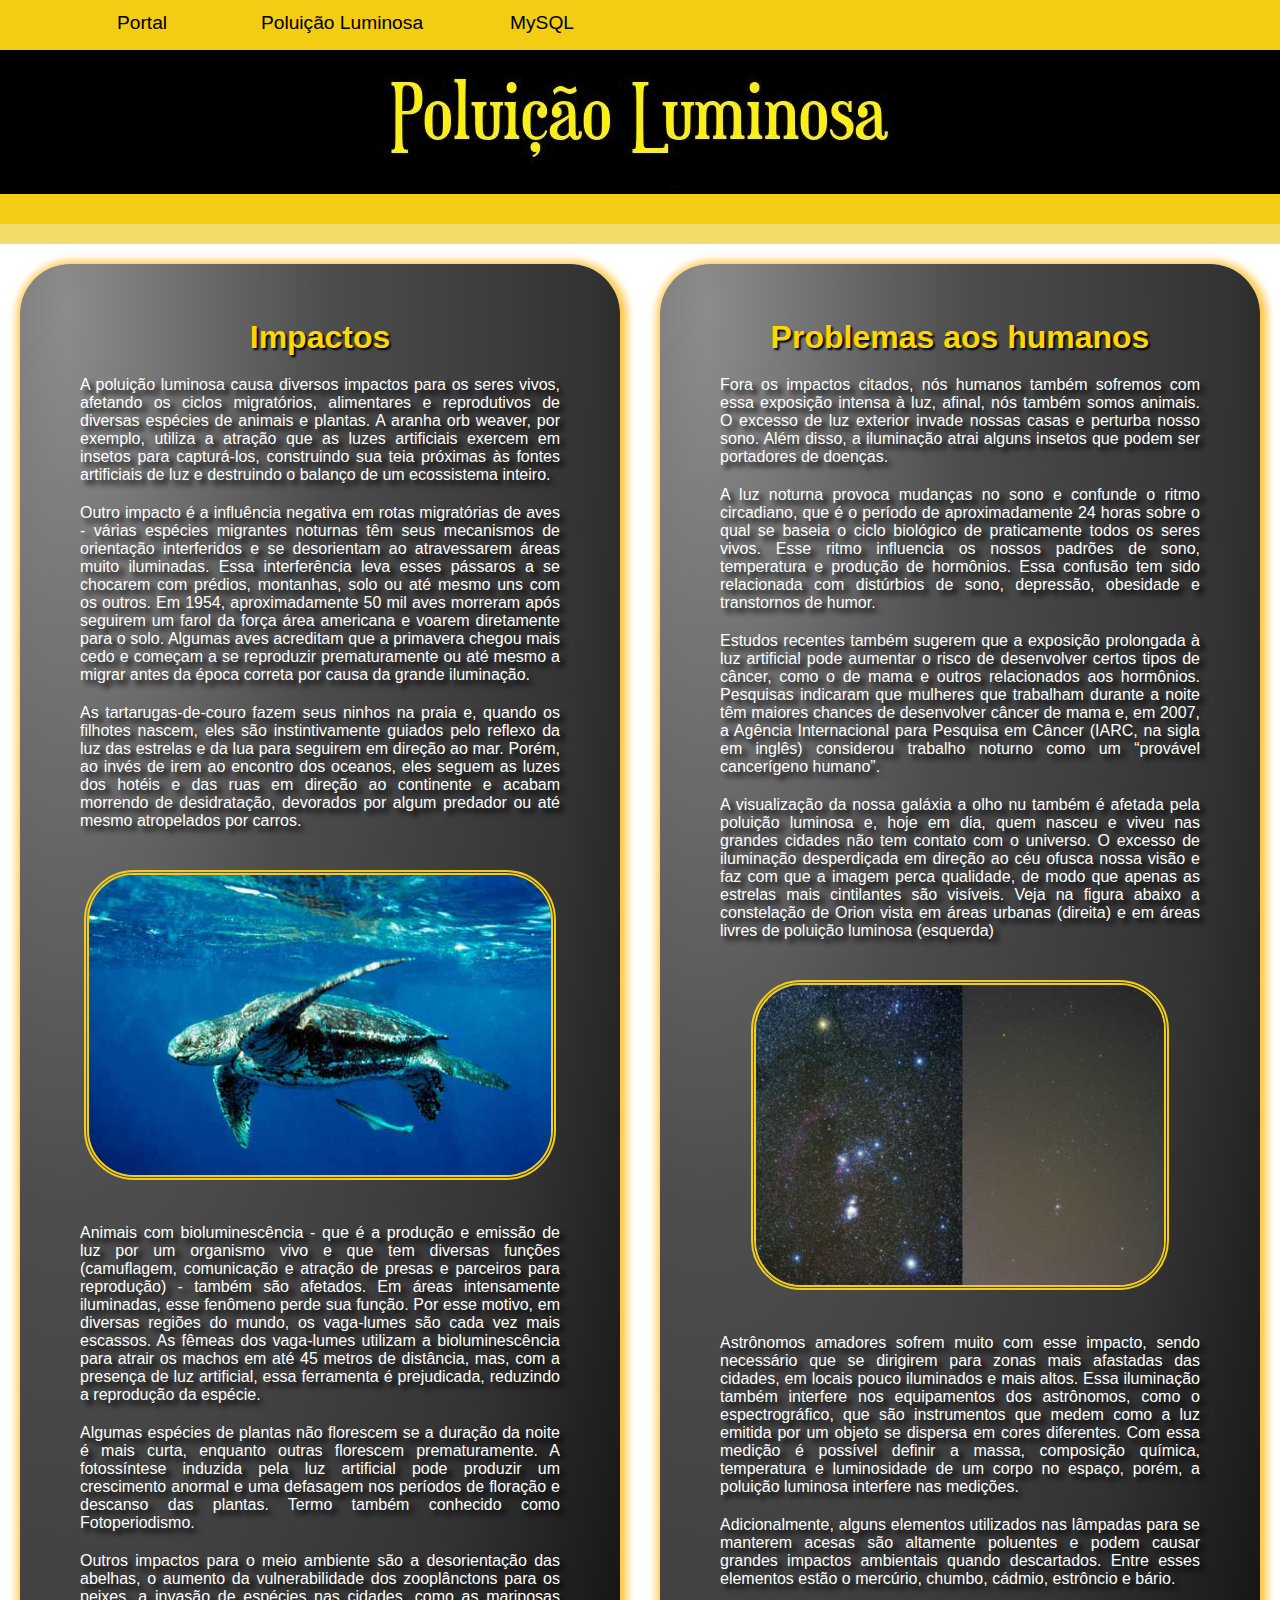
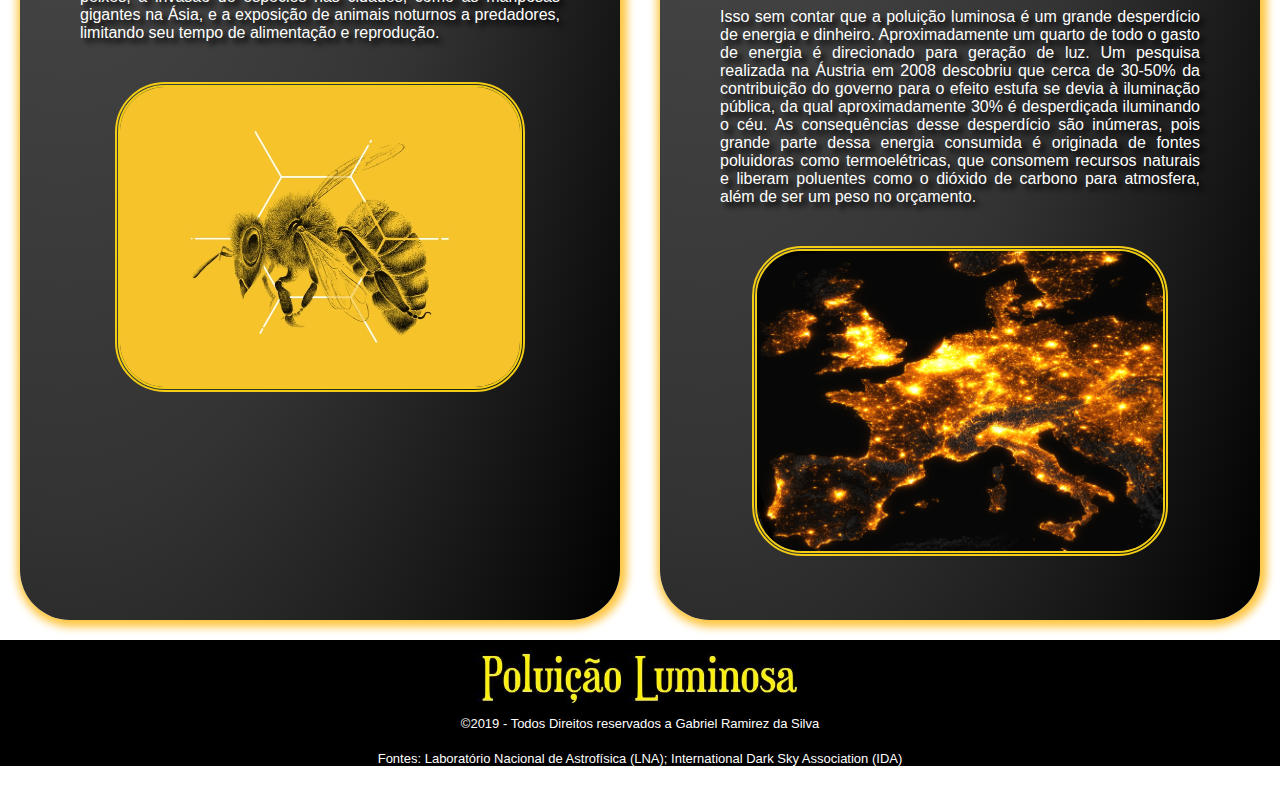
<file: PLImpactos.html>
<!Doctype HTML>
<html>
	<head>
	<title>Poluição Luminosa - Impactos</title>
	<meta charset="UTF-8">
	<meta name="Author" content="Gabriel Ramirez da Silva" />
	<meta name="Generator" content="Notepad++" />
	<meta name="Descriptions" content="Poluição Luminosa" />
	<meta name="Keywords" content="Portal, Projeto final, Apresentação, HTML, CSS" />
	<meta name="Viewport" content="width=device-width, initial-scale=1" />
	<link rel="stylesheet" type="text/css" href="css/PLCSS.css">
	<link rel="shortcut icon" type="image/x-icon" href="img/Favicon.png">
	<link href="https://fonts.googleapis.com/css?family=Raleway&display=swap" rel="stylesheet">
	
	</head>
	
	<body>
		<header width="100%" >
			
		<nav id="nav">
			<ul>
				<li><a href="index.html" target="_blank">Portal</a></li>		
				
				<li>
					<a href="PL.html" target="_blank">Poluição Luminosa</a>
						<ul>
							<li> <a href="PL.html" target="_blank" >Home</a> </li>
							<li> <a href="PLImpactos.html" target="_blank">Impactos</a> </li>
							<li> <a href="PLSoluções.html" target="_blank">Soluções</a> </li>
						</ul>
				</li>
						
				<li>
					<a href="MySQL.html" target="_blank">MySQL</a>
						<ul>
							<li> <a href="MySQL.html" target="_blank">Home</a> </li>
							<li> <a href="MySQLVantagens.html" target="_blank">Serviços</a> </li>
							<li> <a href="MySQLProduto.html" target="_blank">Compras</a> </li>
						</ul>
				</li>
			</ul>
		</nav>
	
			<img class="img_header" src="img/PL.jpg" alt="Poluição Luminosa"/>
	
			<div id="Cor1">
			</div>
	
			<div id="Cor2">
			</div>
		</header>
		
	<div id="Conteudos">	
		<div id="ConteudoGeral">
			<h1 class="Titles">Impactos</h1>
				<p>A poluição luminosa causa diversos impactos para os seres vivos, afetando os ciclos migratórios, alimentares e reprodutivos de diversas espécies de animais e plantas. A aranha orb weaver, por exemplo, utiliza a atração que as luzes artificiais exercem em insetos para capturá-los, construindo sua teia próximas às fontes artificiais de luz e destruindo o balanço de um ecossistema inteiro.</p>
				<p>Outro impacto é a influência negativa em rotas migratórias de aves - várias espécies migrantes noturnas têm seus mecanismos de orientação interferidos e se desorientam ao atravessarem áreas muito iluminadas. Essa interferência leva esses pássaros a se chocarem com prédios, montanhas, solo ou até mesmo uns com os outros. Em 1954, aproximadamente 50 mil aves morreram após seguirem um farol da força área americana e voarem diretamente para o solo. Algumas aves acreditam que a primavera chegou mais cedo e começam a se reproduzir prematuramente ou até mesmo a migrar antes da época correta por causa da grande iluminação.</p>
				<p>As tartarugas-de-couro fazem seus ninhos na praia e, quando os filhotes nascem, eles são instintivamente guiados pelo reflexo da luz das estrelas e da lua para seguirem em direção ao mar. Porém, ao invés de irem ao encontro dos oceanos, eles seguem as luzes dos hotéis e das ruas em direção ao continente e acabam morrendo de desidratação, devorados por algum predador ou até mesmo atropelados por carros.</p>
				
				<img class="img_Page2" src="img/Tartaruga.jpg" alt="Tartaruga de Couro">
				
				<p>Animais com bioluminescência - que é a produção e emissão de luz por um organismo vivo e que tem diversas funções (camuflagem, comunicação e atração de presas e parceiros para reprodução) - também são afetados. Em áreas intensamente iluminadas, esse fenômeno perde sua função. Por esse motivo, em diversas regiões do mundo, os vaga-lumes são cada vez mais escassos. As fêmeas dos vaga-lumes utilizam a bioluminescência para atrair os machos em até 45 metros de distância, mas, com a presença de luz artificial, essa ferramenta é prejudicada, reduzindo a reprodução da espécie.</p>
				<p>Algumas espécies de plantas não florescem se a duração da noite é mais curta, enquanto outras florescem prematuramente. A fotossíntese induzida pela luz artificial pode produzir um crescimento anormal e uma defasagem nos períodos de floração e descanso das plantas. Termo também conhecido como Fotoperiodismo.</p>
				<p>Outros impactos para o meio ambiente são a desorientação das abelhas, o aumento da vulnerabilidade dos zooplânctons para os peixes, a invasão de espécies nas cidades, como as mariposas gigantes na Ásia, e a exposição de animais noturnos a predadores, limitando seu tempo de alimentação e reprodução.</p>
				
				<img class="img_Page2" src="img/Abelha.jpg" alt="Abelha Ilustrativa">
		</div>
		<div id="ConteudoGeral">
			<h1 class="Titles">Problemas aos humanos</h1>	
				<p>Fora os impactos citados, nós humanos também sofremos com essa exposição intensa à luz, afinal, nós também somos animais. O excesso de luz exterior invade nossas casas e perturba nosso sono. Além disso, a iluminação atrai alguns insetos que podem ser portadores de doenças.</p>
				<p>A luz noturna provoca mudanças no sono e confunde o ritmo circadiano, que é o período de aproximadamente 24 horas sobre o qual se baseia o ciclo biológico de praticamente todos os seres vivos. Esse ritmo influencia os nossos padrões de sono, temperatura e produção de hormônios. Essa confusão tem sido relacionada com distúrbios de sono, depressão, obesidade e transtornos de humor.</p>
				<p>Estudos recentes também sugerem que a exposição prolongada à luz artificial pode aumentar o risco de desenvolver certos tipos de câncer, como o de mama e outros relacionados aos hormônios. Pesquisas indicaram que mulheres que trabalham durante a noite têm maiores chances de desenvolver câncer de mama e, em 2007, a Agência Internacional para Pesquisa em Câncer (IARC, na sigla em inglês) considerou trabalho noturno como um “provável cancerígeno humano”.</p>		
				<p>A visualização da nossa galáxia a olho nu também é afetada pela poluição luminosa e, hoje em dia, quem nasceu e viveu nas grandes cidades não tem contato com o universo. O excesso de iluminação desperdiçada em direção ao céu ofusca nossa visão e faz com que a imagem perca qualidade, de modo que apenas as estrelas mais cintilantes são visíveis. Veja na figura abaixo a constelação de Orion vista em áreas urbanas (direita) e em áreas livres de poluição luminosa (esquerda)</p>
				
				<img class="img_Page2" src="img/Orion.jpg" alt="Diferentes visões de Órion">
				
				<p>Astrônomos amadores sofrem muito com esse impacto, sendo necessário que se dirigirem para zonas mais afastadas das cidades, em locais pouco iluminados e mais altos. Essa iluminação também interfere nos equipamentos dos astrônomos, como o espectrográfico, que são instrumentos que medem como a luz emitida por um objeto se dispersa em cores diferentes. Com essa medição é possível definir a massa, composição química, temperatura e luminosidade de um corpo no espaço, porém, a poluição luminosa interfere nas medições.</p>
				<p>Adicionalmente, alguns elementos utilizados nas lâmpadas para se manterem acesas são altamente poluentes e podem causar grandes impactos ambientais quando descartados. Entre esses elementos estão o mercúrio, chumbo, cádmio, estrôncio e bário.</p>
				<p>Isso sem contar que a poluição luminosa é um grande desperdício de energia e dinheiro. Aproximadamente um quarto de todo o gasto de energia é direcionado para geração de luz. Um pesquisa realizada na Áustria em 2008 descobriu que cerca de 30-50% da contribuição do governo para o efeito estufa se devia à iluminação pública, da qual aproximadamente 30% é desperdiçada iluminando o céu. As consequências desse desperdício são inúmeras, pois grande parte dessa energia consumida é originada de fontes poluidoras como termoelétricas, que consomem recursos naturais e liberam poluentes como o dióxido de carbono para atmosfera, além de ser um peso no orçamento.</p>
		
				<img class="img_Page2" src="img/PL4.jpg" alt="Tartaruga de Couro">
		
		</div>
	</div>
	
	<footer>
		<img class="img__footer" src="img/PL.jpg" alt="Continente Iluminado">
		<p>©2019 - Todos Direitos reservados a Gabriel Ramirez da Silva</p>
		<p>Fontes: Laboratório Nacional de Astrofísica (LNA); International Dark Sky Association (IDA)<p>
    </footer>
	
	</body>
	
</html>
</file>
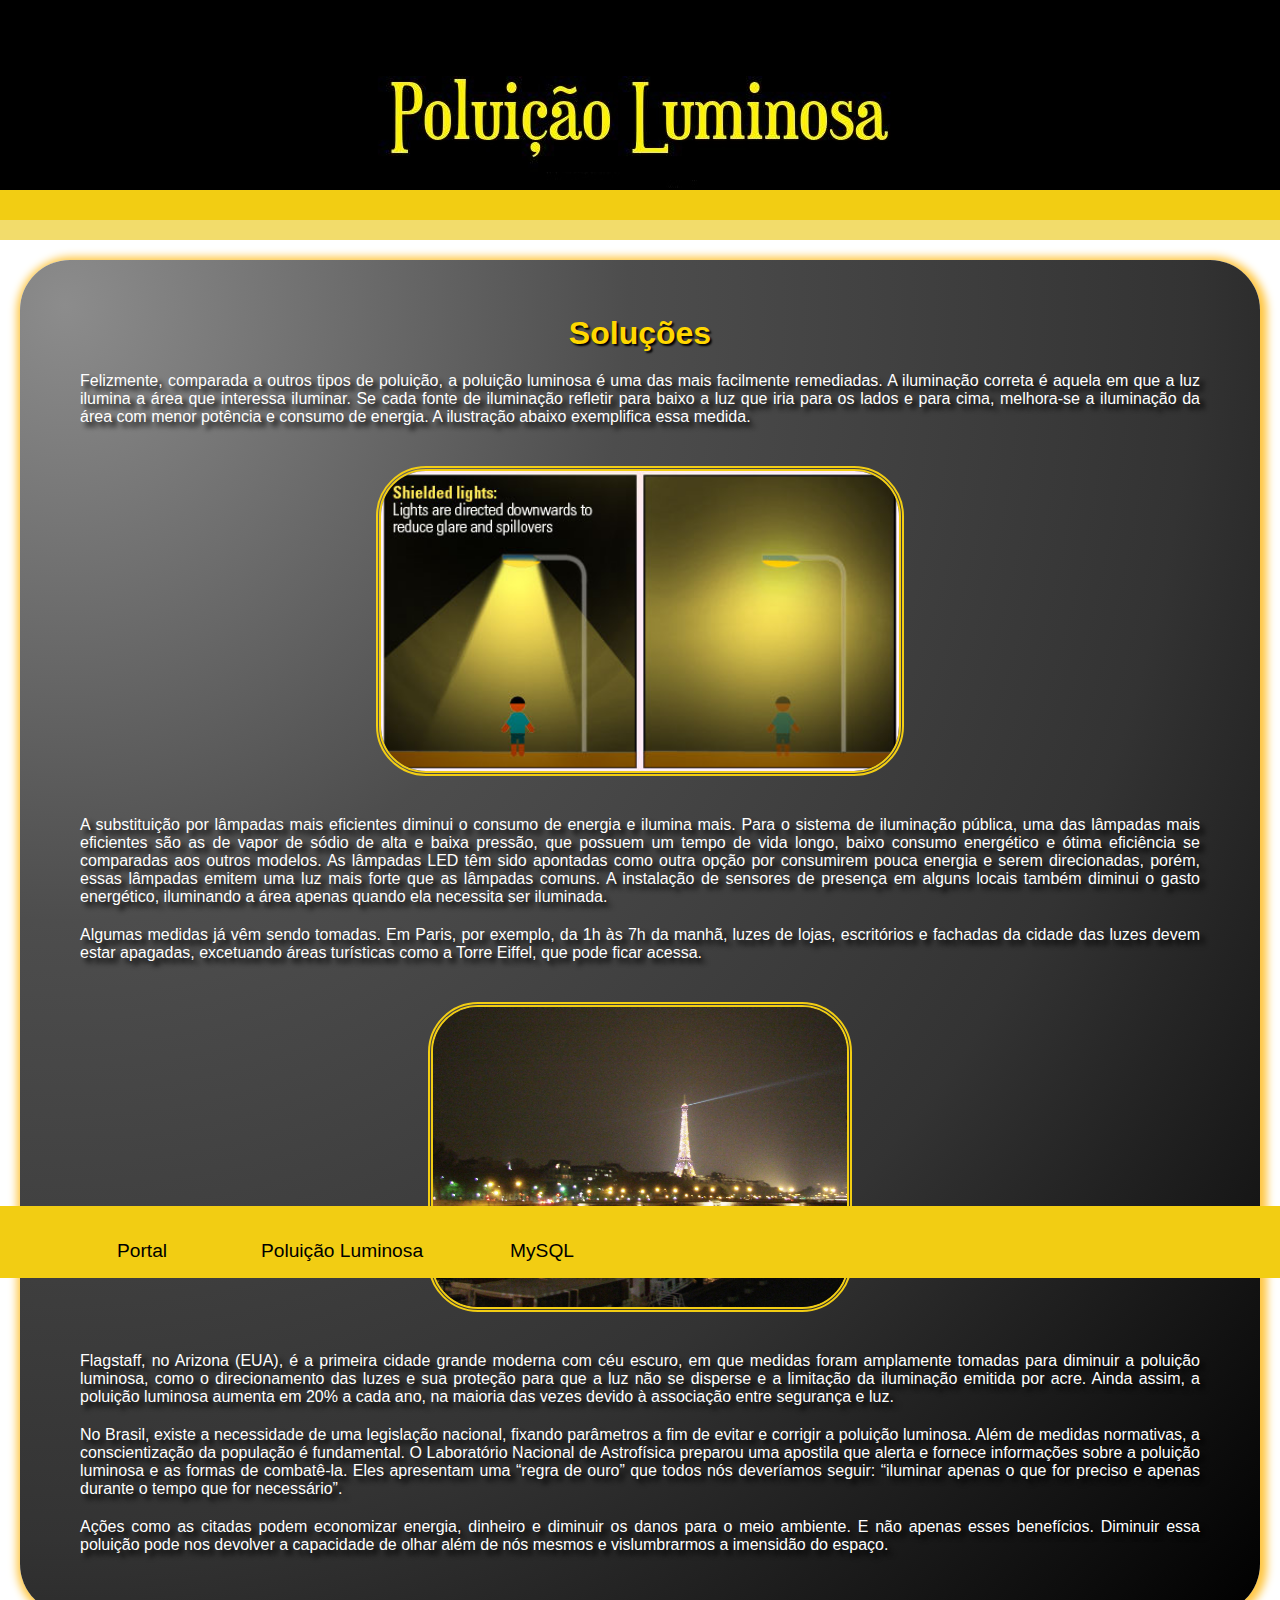
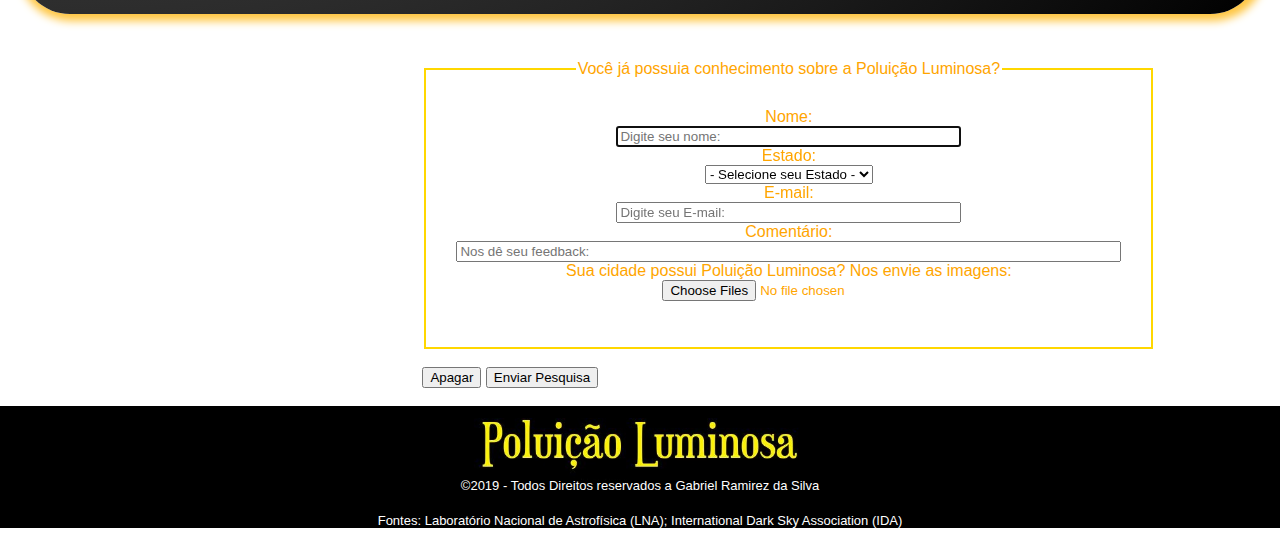
<file: PLSoluções.html>
<html>
	<head>
	<title>Poluição Luminosa - Soluções</title>
	<meta charset="UTF-8">
	<meta name="Author" content="Gabriel Ramirez da Silva" />
	<meta name="Generator" content="Notepad++" />
	<meta name="Descriptions" content="Poluição Luminosa" />
	<meta name="Keywords" content="Portal, Projeto final, Apresentação, HTML, CSS" />
	<meta name="Viewport" content="width=device-width, initial-scale=1" />
	<link rel="stylesheet" type="text/css" href="css/PLCSS.css">
	<link rel="shortcut icon" type="image/x-icon" href="img/Favicon.png">
	<link href="https://fonts.googleapis.com/css?family=Raleway&display=swap" rel="stylesheet">
	
	</head>
	
	<body>
		<header width="100%" >
			
		<nav id="nav">
			<ul>
				<li><a href="index.html" target="_blank">Portal</a></li>		
				
				<li>
					<a href="PL.html" target="_blank">Poluição Luminosa</a>
						<ul>
							<li> <a href="PL.html" target="_blank" >Home</a> </li>
							<li> <a href="PLImpactos.html" target="_blank">Impactos</a> </li>
							<li> <a href="PLSoluções.html" target="_blank">Soluções</a> </li>
						</ul>
				</li>
						
				<li>
					<a href="MySQL.html" target="_blank">MySQL</a>
						<ul>
							<li> <a href="MySQL.html" target="_blank">Home</a> </li>
							<li> <a href="MySQLVantagens.html" target="_blank">Serviços</a> </li>
							<li> <a href="MySQLProduto.html" target="_blank">Compras</a> </li>
						</ul>
				</li>
			</ul>
		</nav>
	
			<img class="img_header" src="img/PL.jpg" alt="Poluição Luminosa"/>
	
			<div id="Cor1">
			</div>
	
			<div id="Cor2">
			</div>
		</header>
		
		<div id="Conteudos">
			<div id="ConteudoExcesso">
				<h1 class="Titles">Soluções</h1>
				<p>Felizmente, comparada a outros tipos de poluição, a poluição luminosa é uma das mais facilmente remediadas. A iluminação correta é aquela em que a luz ilumina a área que interessa iluminar. Se cada fonte de iluminação refletir para baixo a luz que iria para os lados e para cima, melhora-se a iluminação da área com menor potência e consumo de energia. A ilustração abaixo exemplifica essa medida.</p>
			
				<img class="img_Page2" src="img/BomRuim.jpg" alt="Como não causar a poluição Luminosa"/>
			
				<p>A substituição por lâmpadas mais eficientes diminui o consumo de energia e ilumina mais. Para o sistema de iluminação pública, uma das lâmpadas mais eficientes são as de vapor de sódio de alta e baixa pressão, que possuem um tempo de vida longo, baixo consumo energético e ótima eficiência se comparadas aos outros modelos. As lâmpadas LED têm sido apontadas como outra opção por consumirem pouca energia e serem direcionadas, porém, essas lâmpadas emitem uma luz mais forte que as lâmpadas comuns. A instalação de sensores de presença em alguns locais também diminui o gasto energético, iluminando a área apenas quando ela necessita ser iluminada.</p>
				<p>Algumas medidas já vêm sendo tomadas. Em Paris, por exemplo, da 1h às 7h da manhã, luzes de lojas, escritórios e fachadas da cidade das luzes devem estar apagadas, excetuando áreas turísticas como a Torre Eiffel, que pode ficar acessa.</p>
			
				<img class="img_Page2" src="img/Paris.jpg" alt="Paris"/>
			
				<p>Flagstaff, no Arizona (EUA), é a primeira cidade grande moderna com céu escuro, em que medidas foram amplamente tomadas para diminuir a poluição luminosa, como o direcionamento das luzes e sua proteção para que a luz não se disperse e a limitação da iluminação emitida por acre. Ainda assim, a poluição luminosa aumenta em 20% a cada ano, na maioria das vezes devido à associação entre segurança e luz.</p>
				<p>No Brasil, existe a necessidade de uma legislação nacional, fixando parâmetros a fim de evitar e corrigir a poluição luminosa. Além de medidas normativas, a conscientização da população é fundamental. O Laboratório Nacional de Astrofísica preparou uma apostila que alerta e fornece informações sobre a poluição luminosa e as formas de combatê-la. Eles apresentam uma “regra de ouro” que todos nós deveríamos seguir: “iluminar apenas o que for preciso e apenas durante o tempo que for necessário”.</p>
				<p>Ações como as citadas podem economizar energia, dinheiro e diminuir os danos para o meio ambiente. E não apenas esses benefícios. Diminuir essa poluição pode nos devolver a capacidade de olhar além de nós mesmos e vislumbrarmos a imensidão do espaço.</p>
			</div>
		</div>
		
		<div id="Formulario">
		
		<fieldset> <legend>Você já possuia conhecimento sobre a Poluição Luminosa?</legend>

		<form action=".../..." method="post" enctype="multipart/form-data">
<label>Nome:</label>
	<br>
			<input type="text" name="nome" placeholder="Digite seu nome: "  maxlength="40" size="40" required autofocus />
			
	<br/>		
			
			<label>Estado:</label>
	<br>
			<select name="estado">
				<option>- Selecione seu Estado -</option>
				<option>Acre</option>
				<option>Alagoas</option>
				<option>Amapá</option>
				<option>Amazonas</option>
				<option>Bahia</option>
				<option>Ceará</option>
				<option>Espírito Santo</option>
				<option>Goiás</option>
				<option>Maranhão</option>
				<option>Mato Grosso</option>
				<option>Mato Grosso do Sul</option>
				<option>Minas Gerais</option>
				<option>Pará</option>
				<option>Paraíba</option>
				<option>Paraná</option>
				<option>Pernambuco</option>
				<option>Piauí</option>
				<option>Rio de Janeiro</option>
				<option>Rio Grande do Norte</option>
				<option>Rio Grande do Sul</option>
				<option>Rondônia</option>
				<option>Roraima</option>
				<option>Santa Catarina</option>
				<option>São Paulo</option>
				<option>Sergipe</option>
				<option>Tocantins</option>
			</select>
			
	<br/>		
			<label>E-mail: </label>
	<br>
			<input type="text" name="e-mail" placeholder="Digite seu E-mail: "  maxlength="70" size="40" required />	
	<br/>		
			<label>Comentário: </label>
	<br>
			<input type="text" name="comentary" placeholder="Nos dê seu feedback: " size="80" required/>
	<br/>		
			
			<label for="file">Sua cidade possui Poluição Luminosa? Nos envie as imagens: </label>
	<br/>
			<input type="file" id="file" name="file" multiple>
		</form>
</fieldset>
			<br/>
				<input type="reset" name="limpar" value="Apagar" />
				<input type="submit" name="enviar" value="Enviar Pesquisa" />
			<br/>
			<br/>
		</div>	
		
		<footer>
			<img class="img__footer" src="img/PL.jpg" alt="Continente Iluminado">
			<p>©2019 - Todos Direitos reservados a Gabriel Ramirez da Silva</p>
			<p>Fontes: Laboratório Nacional de Astrofísica (LNA); International Dark Sky Association (IDA)<p>
		</footer>
	
	</body>
	
</html>
</file>
<file: css/PortalCSS.css>
body{
	margin: 0 auto;
    font-family: 'Questrial', sans-serif;
}

header{
    background-color: #118002;
    text-align:center;
	margin-top:-20px;
}

.img_header{
	width:20%;
	margin-top:80px;
}

.Container_Perfil{
	display: flex;
    justify-content: center;
}

div.FotoPerfil img{
    border-radius: 50%;
    border: 3px solid  #a7d073a3;
}
	
.FotoPerfil{
	position:Center;
	border-radius: 50%;
    border: 3px solid  #87bf3fdb;
}

.ImagemPerfil{
	width: 250px;
	height: 250px;
}

.Icons{
	width:auto;
	height:200px;
}

#Ladinho{
	display:flex;
}

#Caixas{
	margin-left: 20%;
	text-align: center;
}
	
h1 {
	color:#71c837;
    font-size: 30px;
}

h2 {color: #71c837;
    font-size: 22px;
}

p{
	color:white;
}

#Inicio{
    background-color:#fff;
    text-align: center;
    padding-top: 30px;
    padding-bottom: 30px;
 }
 
 
#Cor1{
    text-align: center; 
    padding: 15px; 
    background-color: #1DCC06; 
}

#Sobre{
    background-color: #118002;
    padding: 40px;   
}

#Academico{
	padding: 40px;
	text-align: center;
}

footer {
    background-color: #34802A;
    min-height: 20px;
    text-align: center;
    margin-top: 0px; 
    padding: 10px 0px 10px 0px;
    font-family: 'Questrial', sans-serif;
}


footer p {
    color: #fff;
    text-align: center;
    font-size: 13px;
}

.img__footer{
    width: 45px;
    height: 65px;
}

#nav{
	background-color:#1DCC06;
	width:100%;
	height:72px;
	box-sizing:border-box;
	font-size:1.2rem;
	position:fixed;
}

#nav ul{
	list-style: none;
	position: relative;
	
}

#nav ul li{
	width: 200px;
	float: left;
}

#nav a{
	padding: 15px;
	display: block;
	text-decoration: none;
	text-align: center;
	background-color:#1DCC06;
	color: #fff;
	transition:0.05s ease-in;
	margin-left: 11px;
	margin-right: -4px;
}

#nav ul ul{
	position: absolute;
	visibility: hidden;
}

#nav ul ul li{
	float: none;
}

#nav ul li:hover ul{
	visibility: visible;
}

#nav a:hover{
	background-color:#f4f4f4;
	color: #555;
	margin-left: 20px;
	margin-right: -20px;
}

.Icons:hover{
	transition: 0.5s  0.5s;
	width:auto;
	height:300px;
}

.ImagemPerfil:hover{
	transition: 0.5s  0.5s;
	width: 400px;
	height:400px;
}
</file>
<file: css/MySQLCSS.css>
body{
	margin: 0 auto;
    font-family: 'Questrial', sans-serif;
	max-width: 100%;
}

#Tudo{
	background-color: transparent;
}

header{
    background-color: white;
    text-align: center;
}

.img_header{
	width:20%;
	margin-top:70px;
}

#Negocinho{
	margin-left: 33%;
}

#Cor1{
    text-align: center; 
    padding: 15px; 
    background-color: #30698C; 
}

#Cor2{
    text-align: center; 
    padding: 10px; 
    background-color: #F27405; 
}

p{
	font-family: 'Raleway', sans-serif;
}

#Conteudos{
	display:flex;
	background-color:white;
}

#Conteudo1{
	padding:40px;   
	margin: 30px 0px 30px 0px;
	width:auto;
	height: auto;
	background-color:#30698C;
	color: white;
}

#Conteudo2{
    padding:40px;
	margin:30px;
	width: auto;
	height: auto;
	background-color: white;
	display: flex;
}

#Conteudo3{
    background-image:radial-gradient(ellipse farthest-corner at 45px 45px , #FFDD33, #E8B72E, #FFBA41, #E88D2E, #FF7D33);
    padding:40px;   
	margin:30px;
	width:auto;
	border:3px 2px 3px 2px;
	border-style:outset;
	border-width:thick;
	border-color:lightblue;
	border-radius:10%;
}

#Caixas{
	margin: 15px;
	padding: 10px;
}

#Caixinhas{
	display: flex;
}

#Nuvem{
	background-color:#EEEEEE;
	margin: 15px;
}

#Nuvem2{
	display: flex;
	
}

.Plus{
	width:auto;
	height:88px;
}

.Negrito{
	font-weight: bold;
	
}
.Title{
	color: #F2BF91;
	text-align: center; 
	margin: 15px;
}

.Title2{
	color: #595959;
	text-align: center; 
	margin: 15px;
}

.Title3{
	color: orange;
	text-align: center; 
	margin: 10px;
}

.Links{
	color: orange;
	text-decoration: blink;
}

h1 {
	color:#F2BF91;
    font-size: 30px;
	text-align:center;
	text-shadow:2px 2px lightblue;
}

h2 {
	color: #F2BF91;
    font-size: 22px;
	margin-left: 20px;
}
 
fieldset{
	text-align: center;
	width: 593px;
	border-width: 2px;
	border-style: solid;
	border-color: lightblue;
	padding:30px;
	color: orange;
}

 form{
	 width:auto;
	 text-align: center;
 }
 
 #Formulario{
	 margin-left: 33%;
	 margin-top: 2%;
 }

footer {
    background-color: #30698C;
    text-align: center;
    font-family: 'Questrial', sans-serif;
	margin-bottom: -22px;
}

footer p {
    color: #fff;
    text-align: center;
    font-size: 13px;
}

.img__footer{
    width: 80px;
    height: 85px;
}

.Icons{
	width: auto;
	height: 110px;
	justify-content: inline-block;
	margin: 10px;
}

#nav{
	background-color:#30698C;
	width:100%;
	height: 58px;
	box-sizing:border-box;
	font-size:1.2rem;
	position:fixed;
}

#nav ul{
	list-style: none;
	position: relative;
}

#nav ul li{
	width: 200px;
	float: left;
}

#nav a{
	padding: 10px;
	display: block;
	text-decoration: none;
	text-align: center;
	background-color:#30698C;
	color: #fff;
	transition:0.05s ease-in;
	margin-left: 11px;
	margin-right: -2px;
	margin-top: -5px;
}

#nav ul ul{
	position: absolute;
	visibility: hidden;
}

#nav ul ul li{
	float: none;
}

#nav ul li:hover ul{
	visibility: visible;
}

#nav a:hover{
	background-color: #f4f4f4;
	color: #555;
	margin-left: 20px;
	margin-right: -20px;
}

.Icons:hover{
	width: auto;
	height: 130px;
}

.Links:hover{
	transition: 0.5s  0.5s;
	color: white;
	font-size: 30px;
}
</file>
<file: css/PLCSS.css>
body{
	margin: 0 auto;
    font-family: 'Questrial', sans-serif;
	max-width: 100%;
}

#Tudo{
	margin: 10px;
}

.img_header{
	width:auto;
	margin-top:98px;
}

.img_Conteudo1{
	width: 500px;
	height: 365px;
	border: 10px 10px 10px 10px;
	border-color: #F2CD13;
	border-style: double;
	border-width: thick;
	border-radius: 50px;
}

.img_ConteudoGeral{
	width: auto;
	height: 321px;
	border: 10px 10px 10px 10px;
	border-color: #F2CD13;
	border-style: double;
	border-width: thick;
	border-radius: 50px;
	margin: 20px;
}

.img_Intrusa{
	width: 520px;
	height: 321px;
	border: 10px 10px 10px 10px;
	border-color: #F2CD13;
	border-style: double;
	border-width: thick;
	border-radius: 50px;
	margin: 20px;
}

.img__footer{
    width: auto;
    height: 72px;
	margin-bottom: -32px;
	margin-top: 12px;
}

.img_Page2{
	text-align:center;
	width: auto;
	height: 300px;
	border: 10px 10px 10px 10px;
	border-color: #F2CD13;
	border-style: double;
	border-width: thick;
	border-radius: 50px;
	margin: 20px;
}

h2{
	text-align: center;
	font-size: 12px;
}

header{
    background-color: black;
    text-align: center;
	margin-top:-22px;
}

hr {
   color: gold;
   background-color: Gold;
   width: 200px;
   height: 1px;
   border-radius: 50%;
 }

#Conteudos{
	display: flex;
	text-align: center;
}

#Conteudo01{
	border-radius: 100px;
	background-image:radial-gradient(ellipse farthest-corner at 45px 45px , #8C8C8C, #4D4D4D, #333333, #000000);
	border-radius: 50px;
	width: auto;
	height: auto;
	padding: 20px;
	margin: 25px;
	display:flex;
	text-shadow: 5px 5px 5px black;
	box-shadow: 2px 2px 8px 5px #FFC641;
}

#ConteudoGeral{
    padding:40px;
	margin: 20px;
	width: 44%;
	height: auto;
	background-image:radial-gradient(ellipse farthest-corner at 45px 45px , #8C8C8C, #4D4D4D, #333333, #000000);
	border-radius: 50px;
	text-align: center;
	text-shadow: 5px 5px 5px black;
	box-shadow: 2px 2px 8px 5px #FFC641;
}

#ConteudoExcesso{
	padding:40px;
	margin: 20px;
	width: auto;
	height: auto;
	background-image:radial-gradient(ellipse farthest-corner at 45px 45px , #8C8C8C, #4D4D4D, #333333, #000000);
	border-radius: 50px;
	text-align: center;
	text-shadow: 5px 5px 5px black;
	box-shadow: 2px 2px 8px 5px #FFC641;
}

p{
	margin:20px;
	text-align: justify;
	color: white;
}

.Titles{
	color: gold;
	text-shadow: 2px 2px 2px black;
	text-align: center; 
	margin: 15px;
}

.Title_Conteudos{
	color: Gold;
	margin: 15px;
	text-align: center;
}

#Video h2{
	text-align: center;
	font-size: 30px;
	font-family: 'Questrial', sans-serif;
	width: auto;
	height: auto;
}

iframe{
	margin: 10px 0px 10px 35%;
	width: 560px; 
	height: 315px;
	background-image:radial-gradient(ellipse farthest-corner at 45px 45px , #8C8C8C, #4D4D4D, #333333, #000000);
	border-radius: 10px;
	text-shadow: 5px 5px 5px black;
	box-shadow: 2px 2px 8px 5px #FFC641;
}

#Cor1{
    text-align: center; 
    padding: 15px; 
    background-color: #F2CD13; 
}

#Cor2{
    text-align: center; 
    padding: 10px; 
    background-color: #F2DC6B; 
}

fieldset{
	text-align: center;
	width: 593px;
	border-width: 2px;
	border-style: solid;
	border-color: gold;
	padding:30px;
	color: orange;
}

form{
	 width:auto;
	 text-align: center;
}
 
#Formulario{
	 margin-left: 33%;
	 margin-top: 2%;
}

footer {
    background-color: black;
    text-align: center;
    font-family: 'Questrial', sans-serif;
	margin-bottom: -22px;
}

footer p {
    color: #fff;
    text-align: center;
    font-size: 13px;
	margin-bottom: 0px;
}

#nav{
	background-color:#F2CD13;
	width:100%;
	height:72px;
	box-sizing:border-box;
	font-size:1.2rem;
	position:fixed;
}

#nav ul{
	list-style: none;
	position: relative;
}

#nav ul li{
	width: 200px;
	float: left;
}

#nav a{
	padding: 15px;
	display: block;
	text-decoration: none;
	text-align: center;
	background-color:#F2CD13;
	color: black;
	transition:0.05s ease-in;
	margin-left: 2px;
	margin-right: -2px;
}

#nav ul ul{
	position: absolute;
	visibility: hidden;
}

#nav ul ul li{
	float: none;
}

#nav ul li:hover ul{
	visibility: visible;
}

#nav a:hover{
	background-color:#f4f4f4;
	color: #555;
	margin-left: 20px;
	margin-right: -20px;
}

.img_Intrusa:hover {
	transform: rotate(10deg);
	border-style: double;
	border: 20px 10px 20px 10px;
	border-color: gold;
}
.img_ConteudoGeral:hover {
	transform: rotate(10deg);
	border: 20px 10px 20px 10px;
	border-color: gold;
	border-style: double;
}

.img_ConteudoExcesso:hover {
	transform: rotate(10deg);
	border-style: double;
	border: 20px 10px 20px 10px;
	border-color: gold;
}

.img_Conteudo1:hover {
	transform: rotate(5deg);
	border-style: double;
	border: 20px 10px 20px 10px;
	border-color: gold;
}

.img_Page2:hover {
	transform: rotate(10deg);
	border-style: double;
	border: 20px 10px 20px 10px;
	border-color: gold;
}
</file>
